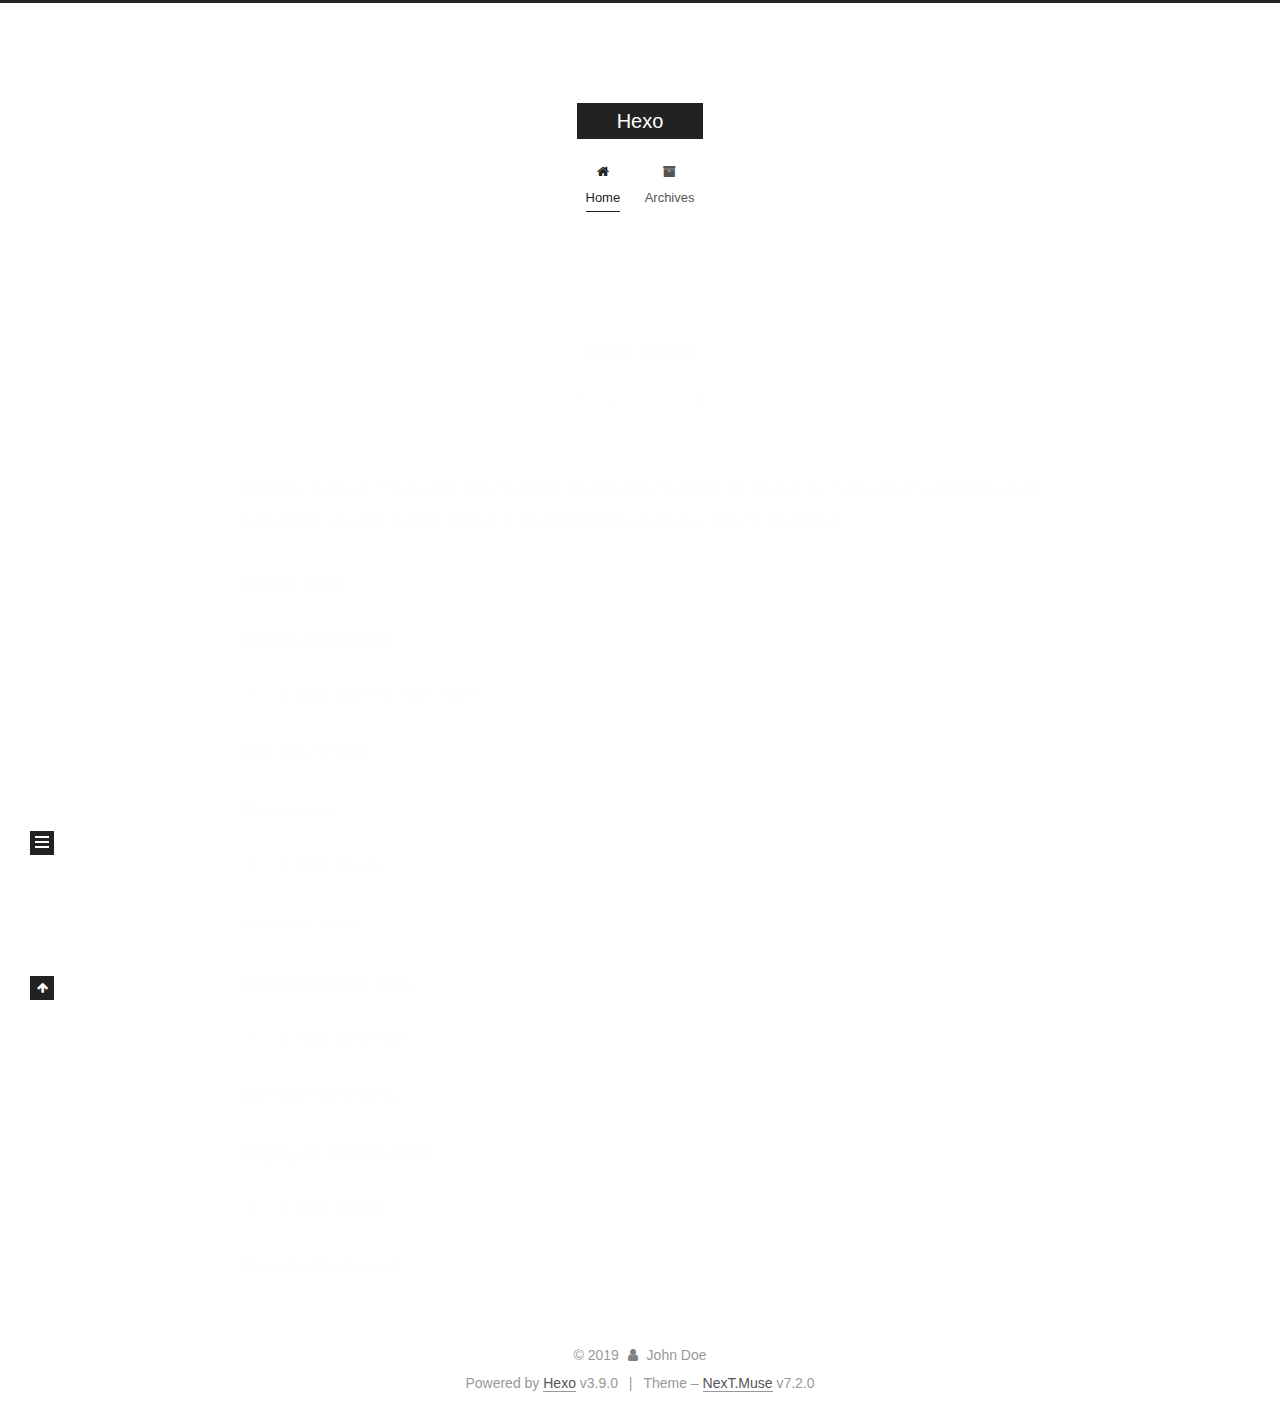
<file: index.html>
<!DOCTYPE html>












  


<html class="theme-next muse use-motion" lang>
<head><meta name="generator" content="Hexo 3.9.0">
  <meta charset="UTF-8">
<meta http-equiv="X-UA-Compatible" content="IE=edge">
<meta name="viewport" content="width=device-width, initial-scale=1, maximum-scale=2">
<meta name="theme-color" content="#222">












  <link rel="apple-touch-icon" sizes="180x180" href="/images/apple-touch-icon-next.png?v=7.2.0">


  <link rel="icon" type="image/png" sizes="32x32" href="/images/favicon-32x32-next.png?v=7.2.0">


  <link rel="icon" type="image/png" sizes="16x16" href="/images/favicon-16x16-next.png?v=7.2.0">


  <link rel="mask-icon" href="/images/logo.svg?v=7.2.0" color="#222">






<link rel="stylesheet" href="/css/main.css?v=7.2.0">






<link rel="stylesheet" href="/lib/font-awesome/css/font-awesome.min.css?v=4.7.0">








<script id="hexo.configurations">
  var NexT = window.NexT || {};
  var CONFIG = {
    root: '/',
    scheme: 'Muse',
    version: '7.2.0',
    sidebar: {"position":"left","display":"post","offset":12,"onmobile":false},
    back2top: {"enable":true,"sidebar":false,"scrollpercent":false},
    copycode: {"enable":false,"show_result":false,"style":null},
    fancybox: false,
    mediumzoom: false,
    fastclick: false,
    lazyload: false,
    pangu: false,
    tabs: true,
    motion: {"enable":true,"async":false,"transition":{"post_block":"fadeIn","post_header":"slideDownIn","post_body":"slideDownIn","coll_header":"slideLeftIn","sidebar":"slideUpIn"}},
    algolia: {
      applicationID: '',
      apiKey: '',
      indexName: '',
      hits: {"per_page":10},
      labels: {"input_placeholder":"Search for Posts","hits_empty":"We didn't find any results for the search: ${query}","hits_stats":"${hits} results found in ${time} ms"}
    },
    translation: {
      copy_button: 'Copy',
      copy_success: 'Copied',
      copy_failure: 'Copy failed'
    }
  };
</script>

  <meta property="og:type" content="website">
<meta property="og:title" content="Hexo">
<meta property="og:url" content="http://yoursite.com/index.html">
<meta property="og:site_name" content="Hexo">
<meta property="og:locale" content="default">
<meta name="twitter:card" content="summary">
<meta name="twitter:title" content="Hexo">





  
  
  <link rel="canonical" href="http://yoursite.com/">



<script id="page.configurations">
  CONFIG.page = {
    sidebar: "",
  };
</script>

  
  <title>Hexo</title>
  












  <noscript>
  <style>
  .use-motion .motion-element,
  .use-motion .brand,
  .use-motion .menu-item,
  .sidebar-inner,
  .use-motion .post-block,
  .use-motion .pagination,
  .use-motion .comments,
  .use-motion .post-header,
  .use-motion .post-body,
  .use-motion .collection-title { opacity: initial; }

  .use-motion .logo,
  .use-motion .site-title,
  .use-motion .site-subtitle {
    opacity: initial;
    top: initial;
  }

  .use-motion .logo-line-before i { left: initial; }
  .use-motion .logo-line-after i { right: initial; }
  </style>
</noscript>

</head>

<body itemscope itemtype="http://schema.org/WebPage" lang="default">

  
  
    
  

  <div class="container sidebar-position-left 
  page-home">
    <div class="headband"></div>

    <header id="header" class="header" itemscope itemtype="http://schema.org/WPHeader">
      <div class="header-inner"><div class="site-brand-wrapper">
  <div class="site-meta">
    

    <div class="custom-logo-site-title">
      <a href="/" class="brand" rel="start">
        <span class="logo-line-before"><i></i></span>
        <span class="site-title">Hexo</span>
        <span class="logo-line-after"><i></i></span>
      </a>
    </div>
    
    
  </div>

  <div class="site-nav-toggle">
    <button aria-label="Toggle navigation bar">
      <span class="btn-bar"></span>
      <span class="btn-bar"></span>
      <span class="btn-bar"></span>
    </button>
  </div>
</div>



<nav class="site-nav">
  
    <ul id="menu" class="menu">
      
        
        
        
          
          <li class="menu-item menu-item-home menu-item-active">

    
    
      
    

    

    <a href="/" rel="section"><i class="menu-item-icon fa fa-fw fa-home"></i> <br>Home</a>

  </li>
        
        
        
          
          <li class="menu-item menu-item-archives">

    
    
      
    

    

    <a href="/archives/" rel="section"><i class="menu-item-icon fa fa-fw fa-archive"></i> <br>Archives</a>

  </li>

      
      
    </ul>
  

  
    

  

  
</nav>



</div>
    </header>

    


    <main id="main" class="main">
      <div class="main-inner">
        <div class="content-wrap">
          
          <div id="content" class="content">
            
  <section id="posts" class="posts-expand">
    
      

  

  
  
  

  

  <article class="post post-type-normal" itemscope itemtype="http://schema.org/Article">
  
  
  
  <div class="post-block">
    <link itemprop="mainEntityOfPage" href="http://yoursite.com/2019/06/28/hello-world/">

    <span hidden itemprop="author" itemscope itemtype="http://schema.org/Person">
      <meta itemprop="name" content="John Doe">
      <meta itemprop="description" content>
      <meta itemprop="image" content="/images/avatar.gif">
    </span>

    <span hidden itemprop="publisher" itemscope itemtype="http://schema.org/Organization">
      <meta itemprop="name" content="Hexo">
    </span>

    
      <header class="post-header">

        
        
          <h1 class="post-title" itemprop="name headline">
                
                
                <a href="/2019/06/28/hello-world/" class="post-title-link" itemprop="url">Hello World</a>
              
            
          </h1>
        

        <div class="post-meta">

          
          
          

          
            <span class="post-meta-item">
              <span class="post-meta-item-icon">
                <i class="fa fa-calendar-o"></i>
              </span>
              
                <span class="post-meta-item-text">Posted on</span>
              

              
                
              

              <time title="Created: 2019-06-28 18:02:11" itemprop="dateCreated datePublished" datetime="2019-06-28T18:02:11+08:00">2019-06-28</time>
            </span>
          

          

          

          
            
            
          

          
          

          

          

          <br>
          

          

          

        </div>
      </header>
    

    
    
    
    <div class="post-body" itemprop="articleBody">

      
      

      
        
          
            <p>Welcome to <a href="https://hexo.io/" target="_blank" rel="noopener">Hexo</a>! This is your very first post. Check <a href="https://hexo.io/docs/" target="_blank" rel="noopener">documentation</a> for more info. If you get any problems when using Hexo, you can find the answer in <a href="https://hexo.io/docs/troubleshooting.html" target="_blank" rel="noopener">troubleshooting</a> or you can ask me on <a href="https://github.com/hexojs/hexo/issues" target="_blank" rel="noopener">GitHub</a>.</p>
<h2 id="Quick-Start"><a href="#Quick-Start" class="headerlink" title="Quick Start"></a>Quick Start</h2><h3 id="Create-a-new-post"><a href="#Create-a-new-post" class="headerlink" title="Create a new post"></a>Create a new post</h3><figure class="highlight bash"><table><tr><td class="gutter"><pre><span class="line">1</span><br></pre></td><td class="code"><pre><span class="line">$ hexo new <span class="string">"My New Post"</span></span><br></pre></td></tr></table></figure>

<p>More info: <a href="https://hexo.io/docs/writing.html" target="_blank" rel="noopener">Writing</a></p>
<h3 id="Run-server"><a href="#Run-server" class="headerlink" title="Run server"></a>Run server</h3><figure class="highlight bash"><table><tr><td class="gutter"><pre><span class="line">1</span><br></pre></td><td class="code"><pre><span class="line">$ hexo server</span><br></pre></td></tr></table></figure>

<p>More info: <a href="https://hexo.io/docs/server.html" target="_blank" rel="noopener">Server</a></p>
<h3 id="Generate-static-files"><a href="#Generate-static-files" class="headerlink" title="Generate static files"></a>Generate static files</h3><figure class="highlight bash"><table><tr><td class="gutter"><pre><span class="line">1</span><br></pre></td><td class="code"><pre><span class="line">$ hexo generate</span><br></pre></td></tr></table></figure>

<p>More info: <a href="https://hexo.io/docs/generating.html" target="_blank" rel="noopener">Generating</a></p>
<h3 id="Deploy-to-remote-sites"><a href="#Deploy-to-remote-sites" class="headerlink" title="Deploy to remote sites"></a>Deploy to remote sites</h3><figure class="highlight bash"><table><tr><td class="gutter"><pre><span class="line">1</span><br></pre></td><td class="code"><pre><span class="line">$ hexo deploy</span><br></pre></td></tr></table></figure>

<p>More info: <a href="https://hexo.io/docs/deployment.html" target="_blank" rel="noopener">Deployment</a></p>

          
        
      
    </div>

    

    

    
    
    

    

    
      
    
    

    

    <footer class="post-footer">
      

      

      

      
      
        <div class="post-eof"></div>
      
    </footer>
  </div>
  
  
  
  </article>


    
  </section>

  


          </div>
          

        </div>
        
          
  
  <div class="sidebar-toggle">
    <div class="sidebar-toggle-line-wrap">
      <span class="sidebar-toggle-line sidebar-toggle-line-first"></span>
      <span class="sidebar-toggle-line sidebar-toggle-line-middle"></span>
      <span class="sidebar-toggle-line sidebar-toggle-line-last"></span>
    </div>
  </div>

  <aside id="sidebar" class="sidebar">
    <div class="sidebar-inner">

      

      

      <div class="site-overview-wrap sidebar-panel sidebar-panel-active">
        <div class="site-overview">

          <div class="site-author motion-element" itemprop="author" itemscope itemtype="http://schema.org/Person">
  
  <p class="site-author-name" itemprop="name">John Doe</p>
  <div class="site-description motion-element" itemprop="description"></div>
</div>


  <nav class="site-state motion-element">
    
      <div class="site-state-item site-state-posts">
        
          <a href="/archives/">
        
          <span class="site-state-item-count">1</span>
          <span class="site-state-item-name">posts</span>
        </a>
      </div>
    

    

    
  </nav>













          
          
        </div>
      </div>

      

      

    </div>
  </aside>
  <div id="sidebar-dimmer"></div>


        
      </div>
    </main>

    <footer id="footer" class="footer">
      <div class="footer-inner">
        <div class="copyright">&copy; <span itemprop="copyrightYear">2019</span>
  <span class="with-love" id="animate">
    <i class="fa fa-user"></i>
  </span>
  <span class="author" itemprop="copyrightHolder">John Doe</span>

  

  
</div>


  <div class="powered-by">Powered by <a href="https://hexo.io" class="theme-link" rel="noopener" target="_blank">Hexo</a> v3.9.0</div>



  <span class="post-meta-divider">|</span>



  <div class="theme-info">Theme – <a href="https://theme-next.org" class="theme-link" rel="noopener" target="_blank">NexT.Muse</a> v7.2.0</div>




        








        
      </div>
    </footer>

    
      <div class="back-to-top">
        <i class="fa fa-arrow-up"></i>
        
      </div>
    

    

    

    

  </div>

  

<script>
  if (Object.prototype.toString.call(window.Promise) !== '[object Function]') {
    window.Promise = null;
  }
</script>


















  
  









  
  <script src="/lib/jquery/index.js?v=3.4.1"></script>

  
  <script src="/lib/velocity/velocity.min.js?v=1.2.1"></script>

  
  <script src="/lib/velocity/velocity.ui.min.js?v=1.2.1"></script>




  <script src="/js/utils.js?v=7.2.0"></script>

  <script src="/js/motion.js?v=7.2.0"></script>



  
  


  <script src="/js/schemes/muse.js?v=7.2.0"></script>



  

  <script src="/js/next-boot.js?v=7.2.0"></script>

  

  

  


  






























<script>
// GET RESPONSIVE HEIGHT PASSED FROM IFRAME

window.addEventListener("message", function(e) {
  var data = e.data;
  if ((typeof data === 'string') && (data.indexOf('ciu_embed') > -1)) {
    var featureID = data.split(':')[1];
    var height = data.split(':')[2];
    $(`iframe[data-feature=${featureID}]`).height(parseInt(height) + 30);
  }
}, false);
</script>








  

</body>
</html>
</file>
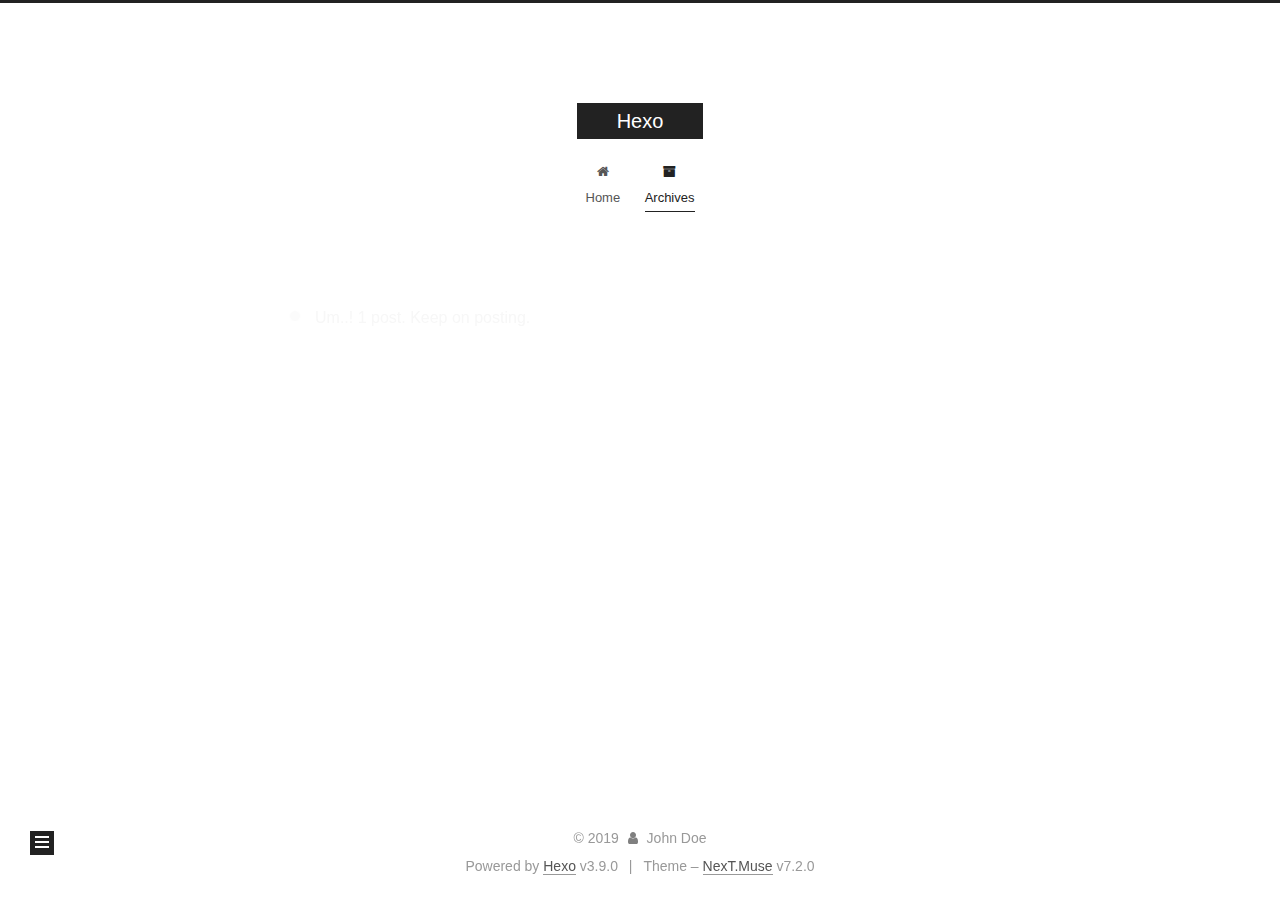
<file: archives/index.html>
<!DOCTYPE html>












  


<html class="theme-next muse use-motion" lang>
<head><meta name="generator" content="Hexo 3.9.0">
  <meta charset="UTF-8">
<meta http-equiv="X-UA-Compatible" content="IE=edge">
<meta name="viewport" content="width=device-width, initial-scale=1, maximum-scale=2">
<meta name="theme-color" content="#222">












  <link rel="apple-touch-icon" sizes="180x180" href="/images/apple-touch-icon-next.png?v=7.2.0">


  <link rel="icon" type="image/png" sizes="32x32" href="/images/favicon-32x32-next.png?v=7.2.0">


  <link rel="icon" type="image/png" sizes="16x16" href="/images/favicon-16x16-next.png?v=7.2.0">


  <link rel="mask-icon" href="/images/logo.svg?v=7.2.0" color="#222">






<link rel="stylesheet" href="/css/main.css?v=7.2.0">






<link rel="stylesheet" href="/lib/font-awesome/css/font-awesome.min.css?v=4.7.0">








<script id="hexo.configurations">
  var NexT = window.NexT || {};
  var CONFIG = {
    root: '/',
    scheme: 'Muse',
    version: '7.2.0',
    sidebar: {"position":"left","display":"post","offset":12,"onmobile":false},
    back2top: {"enable":true,"sidebar":false,"scrollpercent":false},
    copycode: {"enable":false,"show_result":false,"style":null},
    fancybox: false,
    mediumzoom: false,
    fastclick: false,
    lazyload: false,
    pangu: false,
    tabs: true,
    motion: {"enable":true,"async":false,"transition":{"post_block":"fadeIn","post_header":"slideDownIn","post_body":"slideDownIn","coll_header":"slideLeftIn","sidebar":"slideUpIn"}},
    algolia: {
      applicationID: '',
      apiKey: '',
      indexName: '',
      hits: {"per_page":10},
      labels: {"input_placeholder":"Search for Posts","hits_empty":"We didn't find any results for the search: ${query}","hits_stats":"${hits} results found in ${time} ms"}
    },
    translation: {
      copy_button: 'Copy',
      copy_success: 'Copied',
      copy_failure: 'Copy failed'
    }
  };
</script>

  <meta property="og:type" content="website">
<meta property="og:title" content="Hexo">
<meta property="og:url" content="http://yoursite.com/archives/index.html">
<meta property="og:site_name" content="Hexo">
<meta property="og:locale" content="default">
<meta name="twitter:card" content="summary">
<meta name="twitter:title" content="Hexo">





  
  
  <link rel="canonical" href="http://yoursite.com/archives/">



<script id="page.configurations">
  CONFIG.page = {
    sidebar: "",
  };
</script>

  
  <title>Archive | Hexo</title>
  












  <noscript>
  <style>
  .use-motion .motion-element,
  .use-motion .brand,
  .use-motion .menu-item,
  .sidebar-inner,
  .use-motion .post-block,
  .use-motion .pagination,
  .use-motion .comments,
  .use-motion .post-header,
  .use-motion .post-body,
  .use-motion .collection-title { opacity: initial; }

  .use-motion .logo,
  .use-motion .site-title,
  .use-motion .site-subtitle {
    opacity: initial;
    top: initial;
  }

  .use-motion .logo-line-before i { left: initial; }
  .use-motion .logo-line-after i { right: initial; }
  </style>
</noscript>

</head>

<body itemscope itemtype="http://schema.org/WebPage" lang="default">

  
  
    
  

  <div class="container sidebar-position-left page-archive">
    <div class="headband"></div>

    <header id="header" class="header" itemscope itemtype="http://schema.org/WPHeader">
      <div class="header-inner"><div class="site-brand-wrapper">
  <div class="site-meta">
    

    <div class="custom-logo-site-title">
      <a href="/" class="brand" rel="start">
        <span class="logo-line-before"><i></i></span>
        <span class="site-title">Hexo</span>
        <span class="logo-line-after"><i></i></span>
      </a>
    </div>
    
    
  </div>

  <div class="site-nav-toggle">
    <button aria-label="Toggle navigation bar">
      <span class="btn-bar"></span>
      <span class="btn-bar"></span>
      <span class="btn-bar"></span>
    </button>
  </div>
</div>



<nav class="site-nav">
  
    <ul id="menu" class="menu">
      
        
        
        
          
          <li class="menu-item menu-item-home">

    
    
      
    

    

    <a href="/" rel="section"><i class="menu-item-icon fa fa-fw fa-home"></i> <br>Home</a>

  </li>
        
        
        
          
          <li class="menu-item menu-item-archives menu-item-active">

    
    
      
    

    

    <a href="/archives/" rel="section"><i class="menu-item-icon fa fa-fw fa-archive"></i> <br>Archives</a>

  </li>

      
      
    </ul>
  

  
    

    
    
      
      
    
      
      
    
    

  


  

  
</nav>



</div>
    </header>

    


    <main id="main" class="main">
      <div class="main-inner">
        <div class="content-wrap">
          
          <div id="content" class="content">
            

  
  
  
  <div class="post-block archive">
    <div id="posts" class="posts-collapse">
      <span class="archive-move-on"></span>

      
      <span class="archive-page-counter">
        
        
        
          
        
        Um..! 1 post. Keep on posting.
      </span>
      

      

        
        
        

        
          
          <div class="collection-title">
            <h1 class="archive-year" id="archive-year-2019">2019</h1>
          </div>
        
        

        

  <article class="post post-type-normal" itemscope itemtype="http://schema.org/Article">
    <header class="post-header">

      <h2 class="post-title">
        
          <a class="post-title-link" href="/2019/06/28/hello-world/" itemprop="url">
            
              <span itemprop="name">Hello World</span>
            
          </a>
        
      </h2>

      <div class="post-meta">
        <time class="post-time" itemprop="dateCreated" datetime="2019-06-28T18:02:11+08:00" content="2019-06-28">
          06-28
        </time>
      </div>

    </header>
  </article>



      

    </div>
  </div>
  
  
  

  



          </div>
          

        </div>
        
          
  
  <div class="sidebar-toggle">
    <div class="sidebar-toggle-line-wrap">
      <span class="sidebar-toggle-line sidebar-toggle-line-first"></span>
      <span class="sidebar-toggle-line sidebar-toggle-line-middle"></span>
      <span class="sidebar-toggle-line sidebar-toggle-line-last"></span>
    </div>
  </div>

  <aside id="sidebar" class="sidebar">
    <div class="sidebar-inner">

      

      

      <div class="site-overview-wrap sidebar-panel sidebar-panel-active">
        <div class="site-overview">

          <div class="site-author motion-element" itemprop="author" itemscope itemtype="http://schema.org/Person">
  
  <p class="site-author-name" itemprop="name">John Doe</p>
  <div class="site-description motion-element" itemprop="description"></div>
</div>


  <nav class="site-state motion-element">
    
      <div class="site-state-item site-state-posts">
        
          <a href="/archives/">
        
          <span class="site-state-item-count">1</span>
          <span class="site-state-item-name">posts</span>
        </a>
      </div>
    

    

    
  </nav>













          
          
        </div>
      </div>

      

      

    </div>
  </aside>
  <div id="sidebar-dimmer"></div>


        
      </div>
    </main>

    <footer id="footer" class="footer">
      <div class="footer-inner">
        <div class="copyright">&copy; <span itemprop="copyrightYear">2019</span>
  <span class="with-love" id="animate">
    <i class="fa fa-user"></i>
  </span>
  <span class="author" itemprop="copyrightHolder">John Doe</span>

  

  
</div>


  <div class="powered-by">Powered by <a href="https://hexo.io" class="theme-link" rel="noopener" target="_blank">Hexo</a> v3.9.0</div>



  <span class="post-meta-divider">|</span>



  <div class="theme-info">Theme – <a href="https://theme-next.org" class="theme-link" rel="noopener" target="_blank">NexT.Muse</a> v7.2.0</div>




        








        
      </div>
    </footer>

    
      <div class="back-to-top">
        <i class="fa fa-arrow-up"></i>
        
      </div>
    

    

    

    

  </div>

  

<script>
  if (Object.prototype.toString.call(window.Promise) !== '[object Function]') {
    window.Promise = null;
  }
</script>


















  
  









  
  <script src="/lib/jquery/index.js?v=3.4.1"></script>

  
  <script src="/lib/velocity/velocity.min.js?v=1.2.1"></script>

  
  <script src="/lib/velocity/velocity.ui.min.js?v=1.2.1"></script>




  <script src="/js/utils.js?v=7.2.0"></script>

  <script src="/js/motion.js?v=7.2.0"></script>



  
  


  <script src="/js/schemes/muse.js?v=7.2.0"></script>



  

  <script src="/js/next-boot.js?v=7.2.0"></script>

  

  

  


  






























<script>
// GET RESPONSIVE HEIGHT PASSED FROM IFRAME

window.addEventListener("message", function(e) {
  var data = e.data;
  if ((typeof data === 'string') && (data.indexOf('ciu_embed') > -1)) {
    var featureID = data.split(':')[1];
    var height = data.split(':')[2];
    $(`iframe[data-feature=${featureID}]`).height(parseInt(height) + 30);
  }
}, false);
</script>








  

</body>
</html>
</file>
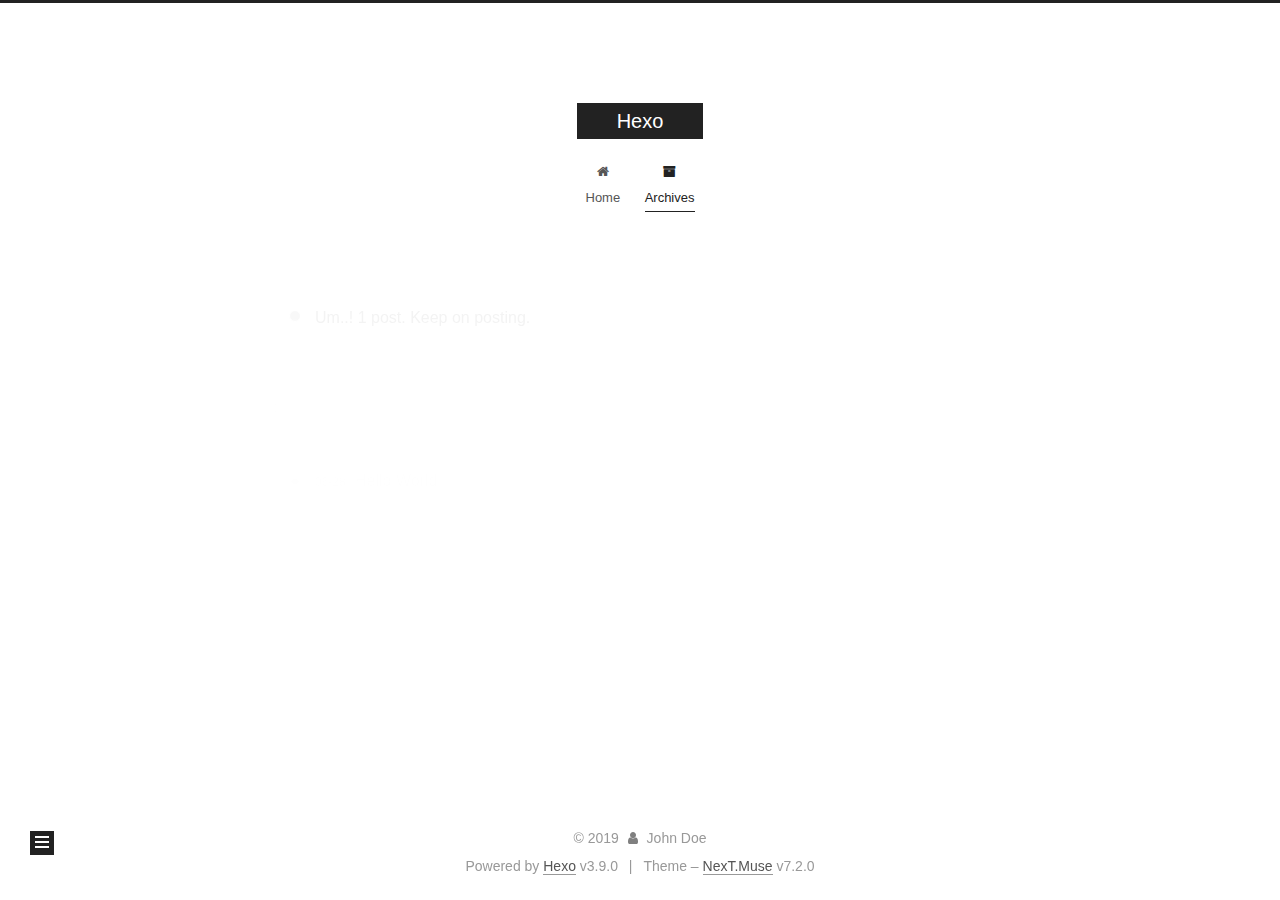
<file: archives/2019/index.html>
<!DOCTYPE html>












  


<html class="theme-next muse use-motion" lang>
<head><meta name="generator" content="Hexo 3.9.0">
  <meta charset="UTF-8">
<meta http-equiv="X-UA-Compatible" content="IE=edge">
<meta name="viewport" content="width=device-width, initial-scale=1, maximum-scale=2">
<meta name="theme-color" content="#222">












  <link rel="apple-touch-icon" sizes="180x180" href="/images/apple-touch-icon-next.png?v=7.2.0">


  <link rel="icon" type="image/png" sizes="32x32" href="/images/favicon-32x32-next.png?v=7.2.0">


  <link rel="icon" type="image/png" sizes="16x16" href="/images/favicon-16x16-next.png?v=7.2.0">


  <link rel="mask-icon" href="/images/logo.svg?v=7.2.0" color="#222">






<link rel="stylesheet" href="/css/main.css?v=7.2.0">






<link rel="stylesheet" href="/lib/font-awesome/css/font-awesome.min.css?v=4.7.0">








<script id="hexo.configurations">
  var NexT = window.NexT || {};
  var CONFIG = {
    root: '/',
    scheme: 'Muse',
    version: '7.2.0',
    sidebar: {"position":"left","display":"post","offset":12,"onmobile":false},
    back2top: {"enable":true,"sidebar":false,"scrollpercent":false},
    copycode: {"enable":false,"show_result":false,"style":null},
    fancybox: false,
    mediumzoom: false,
    fastclick: false,
    lazyload: false,
    pangu: false,
    tabs: true,
    motion: {"enable":true,"async":false,"transition":{"post_block":"fadeIn","post_header":"slideDownIn","post_body":"slideDownIn","coll_header":"slideLeftIn","sidebar":"slideUpIn"}},
    algolia: {
      applicationID: '',
      apiKey: '',
      indexName: '',
      hits: {"per_page":10},
      labels: {"input_placeholder":"Search for Posts","hits_empty":"We didn't find any results for the search: ${query}","hits_stats":"${hits} results found in ${time} ms"}
    },
    translation: {
      copy_button: 'Copy',
      copy_success: 'Copied',
      copy_failure: 'Copy failed'
    }
  };
</script>

  <meta property="og:type" content="website">
<meta property="og:title" content="Hexo">
<meta property="og:url" content="http://yoursite.com/archives/2019/index.html">
<meta property="og:site_name" content="Hexo">
<meta property="og:locale" content="default">
<meta name="twitter:card" content="summary">
<meta name="twitter:title" content="Hexo">





  
  
  <link rel="canonical" href="http://yoursite.com/archives/2019/">



<script id="page.configurations">
  CONFIG.page = {
    sidebar: "",
  };
</script>

  
  <title>Archive | Hexo</title>
  












  <noscript>
  <style>
  .use-motion .motion-element,
  .use-motion .brand,
  .use-motion .menu-item,
  .sidebar-inner,
  .use-motion .post-block,
  .use-motion .pagination,
  .use-motion .comments,
  .use-motion .post-header,
  .use-motion .post-body,
  .use-motion .collection-title { opacity: initial; }

  .use-motion .logo,
  .use-motion .site-title,
  .use-motion .site-subtitle {
    opacity: initial;
    top: initial;
  }

  .use-motion .logo-line-before i { left: initial; }
  .use-motion .logo-line-after i { right: initial; }
  </style>
</noscript>

</head>

<body itemscope itemtype="http://schema.org/WebPage" lang="default">

  
  
    
  

  <div class="container sidebar-position-left page-archive">
    <div class="headband"></div>

    <header id="header" class="header" itemscope itemtype="http://schema.org/WPHeader">
      <div class="header-inner"><div class="site-brand-wrapper">
  <div class="site-meta">
    

    <div class="custom-logo-site-title">
      <a href="/" class="brand" rel="start">
        <span class="logo-line-before"><i></i></span>
        <span class="site-title">Hexo</span>
        <span class="logo-line-after"><i></i></span>
      </a>
    </div>
    
    
  </div>

  <div class="site-nav-toggle">
    <button aria-label="Toggle navigation bar">
      <span class="btn-bar"></span>
      <span class="btn-bar"></span>
      <span class="btn-bar"></span>
    </button>
  </div>
</div>



<nav class="site-nav">
  
    <ul id="menu" class="menu">
      
        
        
        
          
          <li class="menu-item menu-item-home">

    
    
      
    

    

    <a href="/" rel="section"><i class="menu-item-icon fa fa-fw fa-home"></i> <br>Home</a>

  </li>
        
        
        
          
          <li class="menu-item menu-item-archives menu-item-active">

    
    
      
    

    

    <a href="/archives/" rel="section"><i class="menu-item-icon fa fa-fw fa-archive"></i> <br>Archives</a>

  </li>

      
      
    </ul>
  

  
    

    
    
      
      
    
      
      
    
    

  


  

  
</nav>



</div>
    </header>

    


    <main id="main" class="main">
      <div class="main-inner">
        <div class="content-wrap">
          
          <div id="content" class="content">
            

  
  
  
  <div class="post-block archive">
    <div id="posts" class="posts-collapse">
      <span class="archive-move-on"></span>

      
      <span class="archive-page-counter">
        
        
        
          
        
        Um..! 1 post. Keep on posting.
      </span>
      

      

        
        
        

        
          
          <div class="collection-title">
            <h1 class="archive-year" id="archive-year-2019">2019</h1>
          </div>
        
        

        

  <article class="post post-type-normal" itemscope itemtype="http://schema.org/Article">
    <header class="post-header">

      <h2 class="post-title">
        
          <a class="post-title-link" href="/2019/06/28/hello-world/" itemprop="url">
            
              <span itemprop="name">Hello World</span>
            
          </a>
        
      </h2>

      <div class="post-meta">
        <time class="post-time" itemprop="dateCreated" datetime="2019-06-28T18:02:11+08:00" content="2019-06-28">
          06-28
        </time>
      </div>

    </header>
  </article>



      

    </div>
  </div>
  
  
  

  



          </div>
          

        </div>
        
          
  
  <div class="sidebar-toggle">
    <div class="sidebar-toggle-line-wrap">
      <span class="sidebar-toggle-line sidebar-toggle-line-first"></span>
      <span class="sidebar-toggle-line sidebar-toggle-line-middle"></span>
      <span class="sidebar-toggle-line sidebar-toggle-line-last"></span>
    </div>
  </div>

  <aside id="sidebar" class="sidebar">
    <div class="sidebar-inner">

      

      

      <div class="site-overview-wrap sidebar-panel sidebar-panel-active">
        <div class="site-overview">

          <div class="site-author motion-element" itemprop="author" itemscope itemtype="http://schema.org/Person">
  
  <p class="site-author-name" itemprop="name">John Doe</p>
  <div class="site-description motion-element" itemprop="description"></div>
</div>


  <nav class="site-state motion-element">
    
      <div class="site-state-item site-state-posts">
        
          <a href="/archives/">
        
          <span class="site-state-item-count">1</span>
          <span class="site-state-item-name">posts</span>
        </a>
      </div>
    

    

    
  </nav>













          
          
        </div>
      </div>

      

      

    </div>
  </aside>
  <div id="sidebar-dimmer"></div>


        
      </div>
    </main>

    <footer id="footer" class="footer">
      <div class="footer-inner">
        <div class="copyright">&copy; <span itemprop="copyrightYear">2019</span>
  <span class="with-love" id="animate">
    <i class="fa fa-user"></i>
  </span>
  <span class="author" itemprop="copyrightHolder">John Doe</span>

  

  
</div>


  <div class="powered-by">Powered by <a href="https://hexo.io" class="theme-link" rel="noopener" target="_blank">Hexo</a> v3.9.0</div>



  <span class="post-meta-divider">|</span>



  <div class="theme-info">Theme – <a href="https://theme-next.org" class="theme-link" rel="noopener" target="_blank">NexT.Muse</a> v7.2.0</div>




        








        
      </div>
    </footer>

    
      <div class="back-to-top">
        <i class="fa fa-arrow-up"></i>
        
      </div>
    

    

    

    

  </div>

  

<script>
  if (Object.prototype.toString.call(window.Promise) !== '[object Function]') {
    window.Promise = null;
  }
</script>


















  
  









  
  <script src="/lib/jquery/index.js?v=3.4.1"></script>

  
  <script src="/lib/velocity/velocity.min.js?v=1.2.1"></script>

  
  <script src="/lib/velocity/velocity.ui.min.js?v=1.2.1"></script>




  <script src="/js/utils.js?v=7.2.0"></script>

  <script src="/js/motion.js?v=7.2.0"></script>



  
  


  <script src="/js/schemes/muse.js?v=7.2.0"></script>



  

  <script src="/js/next-boot.js?v=7.2.0"></script>

  

  

  


  






























<script>
// GET RESPONSIVE HEIGHT PASSED FROM IFRAME

window.addEventListener("message", function(e) {
  var data = e.data;
  if ((typeof data === 'string') && (data.indexOf('ciu_embed') > -1)) {
    var featureID = data.split(':')[1];
    var height = data.split(':')[2];
    $(`iframe[data-feature=${featureID}]`).height(parseInt(height) + 30);
  }
}, false);
</script>








  

</body>
</html>
</file>
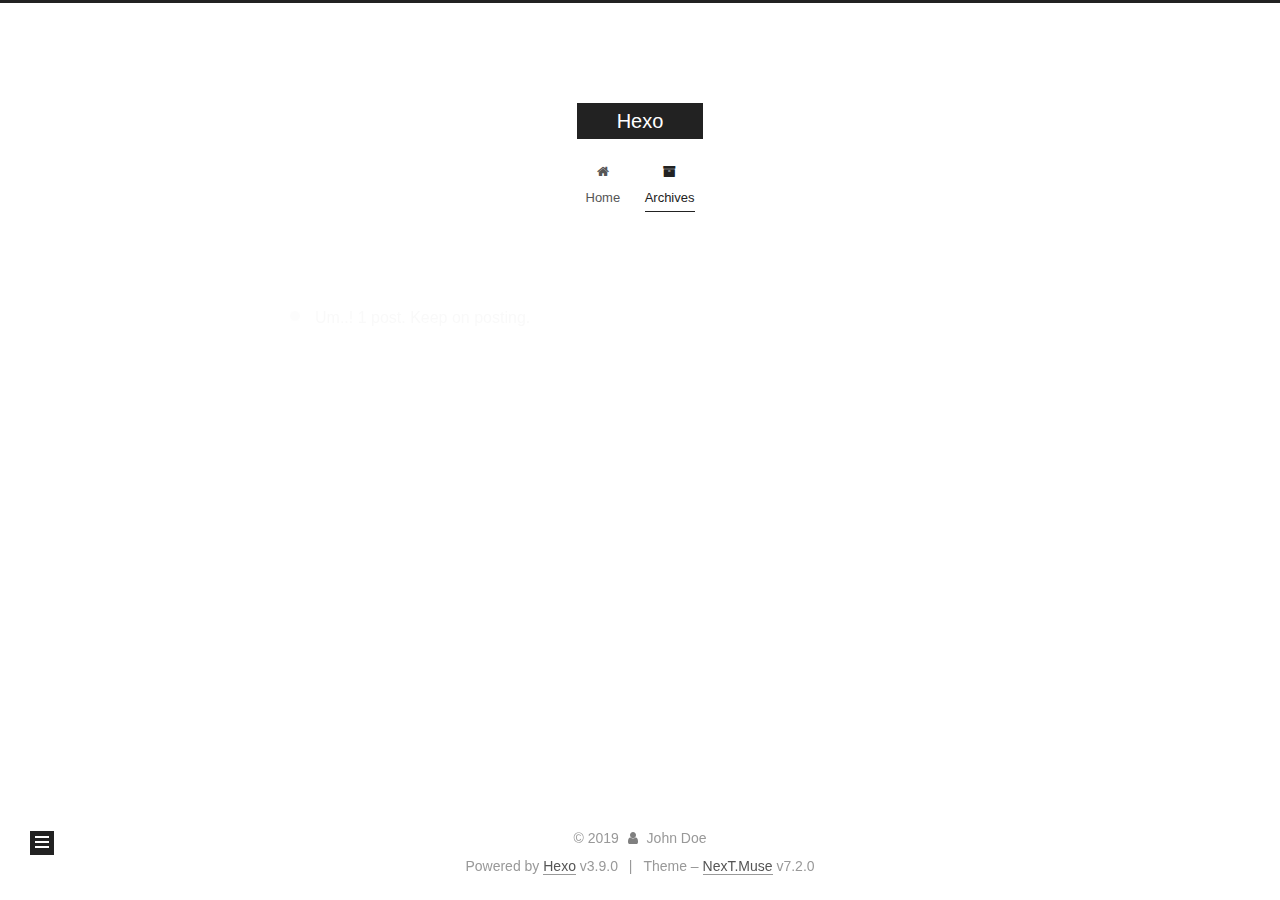
<file: archives/2019/06/index.html>
<!DOCTYPE html>












  


<html class="theme-next muse use-motion" lang>
<head><meta name="generator" content="Hexo 3.9.0">
  <meta charset="UTF-8">
<meta http-equiv="X-UA-Compatible" content="IE=edge">
<meta name="viewport" content="width=device-width, initial-scale=1, maximum-scale=2">
<meta name="theme-color" content="#222">












  <link rel="apple-touch-icon" sizes="180x180" href="/images/apple-touch-icon-next.png?v=7.2.0">


  <link rel="icon" type="image/png" sizes="32x32" href="/images/favicon-32x32-next.png?v=7.2.0">


  <link rel="icon" type="image/png" sizes="16x16" href="/images/favicon-16x16-next.png?v=7.2.0">


  <link rel="mask-icon" href="/images/logo.svg?v=7.2.0" color="#222">






<link rel="stylesheet" href="/css/main.css?v=7.2.0">






<link rel="stylesheet" href="/lib/font-awesome/css/font-awesome.min.css?v=4.7.0">








<script id="hexo.configurations">
  var NexT = window.NexT || {};
  var CONFIG = {
    root: '/',
    scheme: 'Muse',
    version: '7.2.0',
    sidebar: {"position":"left","display":"post","offset":12,"onmobile":false},
    back2top: {"enable":true,"sidebar":false,"scrollpercent":false},
    copycode: {"enable":false,"show_result":false,"style":null},
    fancybox: false,
    mediumzoom: false,
    fastclick: false,
    lazyload: false,
    pangu: false,
    tabs: true,
    motion: {"enable":true,"async":false,"transition":{"post_block":"fadeIn","post_header":"slideDownIn","post_body":"slideDownIn","coll_header":"slideLeftIn","sidebar":"slideUpIn"}},
    algolia: {
      applicationID: '',
      apiKey: '',
      indexName: '',
      hits: {"per_page":10},
      labels: {"input_placeholder":"Search for Posts","hits_empty":"We didn't find any results for the search: ${query}","hits_stats":"${hits} results found in ${time} ms"}
    },
    translation: {
      copy_button: 'Copy',
      copy_success: 'Copied',
      copy_failure: 'Copy failed'
    }
  };
</script>

  <meta property="og:type" content="website">
<meta property="og:title" content="Hexo">
<meta property="og:url" content="http://yoursite.com/archives/2019/06/index.html">
<meta property="og:site_name" content="Hexo">
<meta property="og:locale" content="default">
<meta name="twitter:card" content="summary">
<meta name="twitter:title" content="Hexo">





  
  
  <link rel="canonical" href="http://yoursite.com/archives/2019/06/">



<script id="page.configurations">
  CONFIG.page = {
    sidebar: "",
  };
</script>

  
  <title>Archive | Hexo</title>
  












  <noscript>
  <style>
  .use-motion .motion-element,
  .use-motion .brand,
  .use-motion .menu-item,
  .sidebar-inner,
  .use-motion .post-block,
  .use-motion .pagination,
  .use-motion .comments,
  .use-motion .post-header,
  .use-motion .post-body,
  .use-motion .collection-title { opacity: initial; }

  .use-motion .logo,
  .use-motion .site-title,
  .use-motion .site-subtitle {
    opacity: initial;
    top: initial;
  }

  .use-motion .logo-line-before i { left: initial; }
  .use-motion .logo-line-after i { right: initial; }
  </style>
</noscript>

</head>

<body itemscope itemtype="http://schema.org/WebPage" lang="default">

  
  
    
  

  <div class="container sidebar-position-left page-archive">
    <div class="headband"></div>

    <header id="header" class="header" itemscope itemtype="http://schema.org/WPHeader">
      <div class="header-inner"><div class="site-brand-wrapper">
  <div class="site-meta">
    

    <div class="custom-logo-site-title">
      <a href="/" class="brand" rel="start">
        <span class="logo-line-before"><i></i></span>
        <span class="site-title">Hexo</span>
        <span class="logo-line-after"><i></i></span>
      </a>
    </div>
    
    
  </div>

  <div class="site-nav-toggle">
    <button aria-label="Toggle navigation bar">
      <span class="btn-bar"></span>
      <span class="btn-bar"></span>
      <span class="btn-bar"></span>
    </button>
  </div>
</div>



<nav class="site-nav">
  
    <ul id="menu" class="menu">
      
        
        
        
          
          <li class="menu-item menu-item-home">

    
    
      
    

    

    <a href="/" rel="section"><i class="menu-item-icon fa fa-fw fa-home"></i> <br>Home</a>

  </li>
        
        
        
          
          <li class="menu-item menu-item-archives menu-item-active">

    
    
      
    

    

    <a href="/archives/" rel="section"><i class="menu-item-icon fa fa-fw fa-archive"></i> <br>Archives</a>

  </li>

      
      
    </ul>
  

  
    

    
    
      
      
    
      
      
    
    

  


  

  
</nav>



</div>
    </header>

    


    <main id="main" class="main">
      <div class="main-inner">
        <div class="content-wrap">
          
          <div id="content" class="content">
            

  
  
  
  <div class="post-block archive">
    <div id="posts" class="posts-collapse">
      <span class="archive-move-on"></span>

      
      <span class="archive-page-counter">
        
        
        
          
        
        Um..! 1 post. Keep on posting.
      </span>
      

      

        
        
        

        
          
          <div class="collection-title">
            <h1 class="archive-year" id="archive-year-2019">2019</h1>
          </div>
        
        

        

  <article class="post post-type-normal" itemscope itemtype="http://schema.org/Article">
    <header class="post-header">

      <h2 class="post-title">
        
          <a class="post-title-link" href="/2019/06/28/hello-world/" itemprop="url">
            
              <span itemprop="name">Hello World</span>
            
          </a>
        
      </h2>

      <div class="post-meta">
        <time class="post-time" itemprop="dateCreated" datetime="2019-06-28T18:02:11+08:00" content="2019-06-28">
          06-28
        </time>
      </div>

    </header>
  </article>



      

    </div>
  </div>
  
  
  

  



          </div>
          

        </div>
        
          
  
  <div class="sidebar-toggle">
    <div class="sidebar-toggle-line-wrap">
      <span class="sidebar-toggle-line sidebar-toggle-line-first"></span>
      <span class="sidebar-toggle-line sidebar-toggle-line-middle"></span>
      <span class="sidebar-toggle-line sidebar-toggle-line-last"></span>
    </div>
  </div>

  <aside id="sidebar" class="sidebar">
    <div class="sidebar-inner">

      

      

      <div class="site-overview-wrap sidebar-panel sidebar-panel-active">
        <div class="site-overview">

          <div class="site-author motion-element" itemprop="author" itemscope itemtype="http://schema.org/Person">
  
  <p class="site-author-name" itemprop="name">John Doe</p>
  <div class="site-description motion-element" itemprop="description"></div>
</div>


  <nav class="site-state motion-element">
    
      <div class="site-state-item site-state-posts">
        
          <a href="/archives/">
        
          <span class="site-state-item-count">1</span>
          <span class="site-state-item-name">posts</span>
        </a>
      </div>
    

    

    
  </nav>













          
          
        </div>
      </div>

      

      

    </div>
  </aside>
  <div id="sidebar-dimmer"></div>


        
      </div>
    </main>

    <footer id="footer" class="footer">
      <div class="footer-inner">
        <div class="copyright">&copy; <span itemprop="copyrightYear">2019</span>
  <span class="with-love" id="animate">
    <i class="fa fa-user"></i>
  </span>
  <span class="author" itemprop="copyrightHolder">John Doe</span>

  

  
</div>


  <div class="powered-by">Powered by <a href="https://hexo.io" class="theme-link" rel="noopener" target="_blank">Hexo</a> v3.9.0</div>



  <span class="post-meta-divider">|</span>



  <div class="theme-info">Theme – <a href="https://theme-next.org" class="theme-link" rel="noopener" target="_blank">NexT.Muse</a> v7.2.0</div>




        








        
      </div>
    </footer>

    
      <div class="back-to-top">
        <i class="fa fa-arrow-up"></i>
        
      </div>
    

    

    

    

  </div>

  

<script>
  if (Object.prototype.toString.call(window.Promise) !== '[object Function]') {
    window.Promise = null;
  }
</script>


















  
  









  
  <script src="/lib/jquery/index.js?v=3.4.1"></script>

  
  <script src="/lib/velocity/velocity.min.js?v=1.2.1"></script>

  
  <script src="/lib/velocity/velocity.ui.min.js?v=1.2.1"></script>




  <script src="/js/utils.js?v=7.2.0"></script>

  <script src="/js/motion.js?v=7.2.0"></script>



  
  


  <script src="/js/schemes/muse.js?v=7.2.0"></script>



  

  <script src="/js/next-boot.js?v=7.2.0"></script>

  

  

  


  






























<script>
// GET RESPONSIVE HEIGHT PASSED FROM IFRAME

window.addEventListener("message", function(e) {
  var data = e.data;
  if ((typeof data === 'string') && (data.indexOf('ciu_embed') > -1)) {
    var featureID = data.split(':')[1];
    var height = data.split(':')[2];
    $(`iframe[data-feature=${featureID}]`).height(parseInt(height) + 30);
  }
}, false);
</script>








  

</body>
</html>
</file>
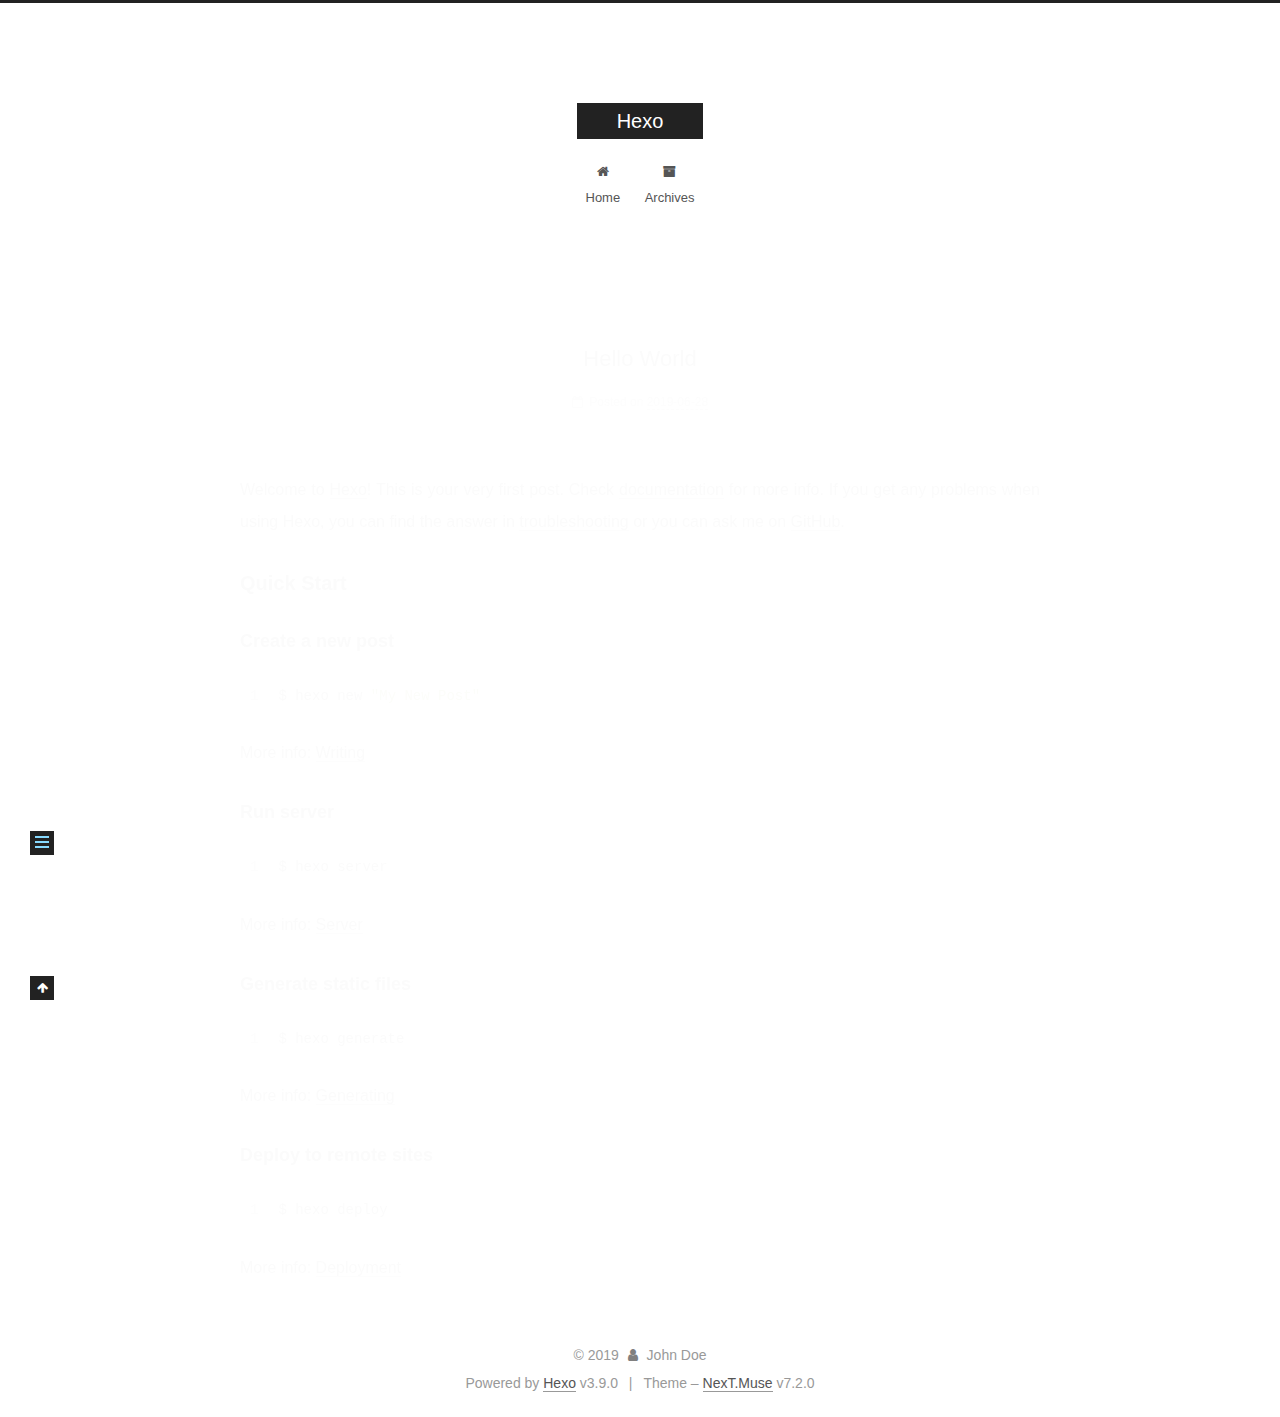
<file: 2019/06/28/hello-world/index.html>
<!DOCTYPE html>












  


<html class="theme-next muse use-motion" lang>
<head><meta name="generator" content="Hexo 3.9.0">
  <meta charset="UTF-8">
<meta http-equiv="X-UA-Compatible" content="IE=edge">
<meta name="viewport" content="width=device-width, initial-scale=1, maximum-scale=2">
<meta name="theme-color" content="#222">












  <link rel="apple-touch-icon" sizes="180x180" href="/images/apple-touch-icon-next.png?v=7.2.0">


  <link rel="icon" type="image/png" sizes="32x32" href="/images/favicon-32x32-next.png?v=7.2.0">


  <link rel="icon" type="image/png" sizes="16x16" href="/images/favicon-16x16-next.png?v=7.2.0">


  <link rel="mask-icon" href="/images/logo.svg?v=7.2.0" color="#222">






<link rel="stylesheet" href="/css/main.css?v=7.2.0">






<link rel="stylesheet" href="/lib/font-awesome/css/font-awesome.min.css?v=4.7.0">








<script id="hexo.configurations">
  var NexT = window.NexT || {};
  var CONFIG = {
    root: '/',
    scheme: 'Muse',
    version: '7.2.0',
    sidebar: {"position":"left","display":"post","offset":12,"onmobile":false},
    back2top: {"enable":true,"sidebar":false,"scrollpercent":false},
    copycode: {"enable":false,"show_result":false,"style":null},
    fancybox: false,
    mediumzoom: false,
    fastclick: false,
    lazyload: false,
    pangu: false,
    tabs: true,
    motion: {"enable":true,"async":false,"transition":{"post_block":"fadeIn","post_header":"slideDownIn","post_body":"slideDownIn","coll_header":"slideLeftIn","sidebar":"slideUpIn"}},
    algolia: {
      applicationID: '',
      apiKey: '',
      indexName: '',
      hits: {"per_page":10},
      labels: {"input_placeholder":"Search for Posts","hits_empty":"We didn't find any results for the search: ${query}","hits_stats":"${hits} results found in ${time} ms"}
    },
    translation: {
      copy_button: 'Copy',
      copy_success: 'Copied',
      copy_failure: 'Copy failed'
    }
  };
</script>

  <meta name="description" content="Welcome to Hexo! This is your very first post. Check documentation for more info. If you get any problems when using Hexo, you can find the answer in troubleshooting or you can ask me on GitHub. Quick">
<meta property="og:type" content="article">
<meta property="og:title" content="Hello World">
<meta property="og:url" content="http://yoursite.com/2019/06/28/hello-world/index.html">
<meta property="og:site_name" content="Hexo">
<meta property="og:description" content="Welcome to Hexo! This is your very first post. Check documentation for more info. If you get any problems when using Hexo, you can find the answer in troubleshooting or you can ask me on GitHub. Quick">
<meta property="og:locale" content="default">
<meta property="og:updated_time" content="2019-06-28T10:02:11.745Z">
<meta name="twitter:card" content="summary">
<meta name="twitter:title" content="Hello World">
<meta name="twitter:description" content="Welcome to Hexo! This is your very first post. Check documentation for more info. If you get any problems when using Hexo, you can find the answer in troubleshooting or you can ask me on GitHub. Quick">





  
  
  <link rel="canonical" href="http://yoursite.com/2019/06/28/hello-world/">



<script id="page.configurations">
  CONFIG.page = {
    sidebar: "",
  };
</script>

  
  <title>Hello World | Hexo</title>
  












  <noscript>
  <style>
  .use-motion .motion-element,
  .use-motion .brand,
  .use-motion .menu-item,
  .sidebar-inner,
  .use-motion .post-block,
  .use-motion .pagination,
  .use-motion .comments,
  .use-motion .post-header,
  .use-motion .post-body,
  .use-motion .collection-title { opacity: initial; }

  .use-motion .logo,
  .use-motion .site-title,
  .use-motion .site-subtitle {
    opacity: initial;
    top: initial;
  }

  .use-motion .logo-line-before i { left: initial; }
  .use-motion .logo-line-after i { right: initial; }
  </style>
</noscript>

</head>

<body itemscope itemtype="http://schema.org/WebPage" lang="default">

  
  
    
  

  <div class="container sidebar-position-left page-post-detail">
    <div class="headband"></div>

    <header id="header" class="header" itemscope itemtype="http://schema.org/WPHeader">
      <div class="header-inner"><div class="site-brand-wrapper">
  <div class="site-meta">
    

    <div class="custom-logo-site-title">
      <a href="/" class="brand" rel="start">
        <span class="logo-line-before"><i></i></span>
        <span class="site-title">Hexo</span>
        <span class="logo-line-after"><i></i></span>
      </a>
    </div>
    
    
  </div>

  <div class="site-nav-toggle">
    <button aria-label="Toggle navigation bar">
      <span class="btn-bar"></span>
      <span class="btn-bar"></span>
      <span class="btn-bar"></span>
    </button>
  </div>
</div>



<nav class="site-nav">
  
    <ul id="menu" class="menu">
      
        
        
        
          
          <li class="menu-item menu-item-home">

    
    
      
    

    

    <a href="/" rel="section"><i class="menu-item-icon fa fa-fw fa-home"></i> <br>Home</a>

  </li>
        
        
        
          
          <li class="menu-item menu-item-archives">

    
    
      
    

    

    <a href="/archives/" rel="section"><i class="menu-item-icon fa fa-fw fa-archive"></i> <br>Archives</a>

  </li>

      
      
    </ul>
  

  
    

  

  
</nav>



</div>
    </header>

    


    <main id="main" class="main">
      <div class="main-inner">
        <div class="content-wrap">
          
          <div id="content" class="content">
            

  <div id="posts" class="posts-expand">
    

  

  
  
  

  

  <article class="post post-type-normal" itemscope itemtype="http://schema.org/Article">
  
  
  
  <div class="post-block">
    <link itemprop="mainEntityOfPage" href="http://yoursite.com/2019/06/28/hello-world/">

    <span hidden itemprop="author" itemscope itemtype="http://schema.org/Person">
      <meta itemprop="name" content="John Doe">
      <meta itemprop="description" content>
      <meta itemprop="image" content="/images/avatar.gif">
    </span>

    <span hidden itemprop="publisher" itemscope itemtype="http://schema.org/Organization">
      <meta itemprop="name" content="Hexo">
    </span>

    
      <header class="post-header">

        
        
          <h1 class="post-title" itemprop="name headline">Hello World

              
            
          </h1>
        

        <div class="post-meta">

          
          
          

          
            <span class="post-meta-item">
              <span class="post-meta-item-icon">
                <i class="fa fa-calendar-o"></i>
              </span>
              
                <span class="post-meta-item-text">Posted on</span>
              

              
                
              

              <time title="Created: 2019-06-28 18:02:11" itemprop="dateCreated datePublished" datetime="2019-06-28T18:02:11+08:00">2019-06-28</time>
            </span>
          

          

          

          
            
            
          

          
          

          

          

          <br>
          

          

          

        </div>
      </header>
    

    
    
    
    <div class="post-body" itemprop="articleBody">

      
      

      
        <p>Welcome to <a href="https://hexo.io/" target="_blank" rel="noopener">Hexo</a>! This is your very first post. Check <a href="https://hexo.io/docs/" target="_blank" rel="noopener">documentation</a> for more info. If you get any problems when using Hexo, you can find the answer in <a href="https://hexo.io/docs/troubleshooting.html" target="_blank" rel="noopener">troubleshooting</a> or you can ask me on <a href="https://github.com/hexojs/hexo/issues" target="_blank" rel="noopener">GitHub</a>.</p>
<h2 id="Quick-Start"><a href="#Quick-Start" class="headerlink" title="Quick Start"></a>Quick Start</h2><h3 id="Create-a-new-post"><a href="#Create-a-new-post" class="headerlink" title="Create a new post"></a>Create a new post</h3><figure class="highlight bash"><table><tr><td class="gutter"><pre><span class="line">1</span><br></pre></td><td class="code"><pre><span class="line">$ hexo new <span class="string">"My New Post"</span></span><br></pre></td></tr></table></figure>

<p>More info: <a href="https://hexo.io/docs/writing.html" target="_blank" rel="noopener">Writing</a></p>
<h3 id="Run-server"><a href="#Run-server" class="headerlink" title="Run server"></a>Run server</h3><figure class="highlight bash"><table><tr><td class="gutter"><pre><span class="line">1</span><br></pre></td><td class="code"><pre><span class="line">$ hexo server</span><br></pre></td></tr></table></figure>

<p>More info: <a href="https://hexo.io/docs/server.html" target="_blank" rel="noopener">Server</a></p>
<h3 id="Generate-static-files"><a href="#Generate-static-files" class="headerlink" title="Generate static files"></a>Generate static files</h3><figure class="highlight bash"><table><tr><td class="gutter"><pre><span class="line">1</span><br></pre></td><td class="code"><pre><span class="line">$ hexo generate</span><br></pre></td></tr></table></figure>

<p>More info: <a href="https://hexo.io/docs/generating.html" target="_blank" rel="noopener">Generating</a></p>
<h3 id="Deploy-to-remote-sites"><a href="#Deploy-to-remote-sites" class="headerlink" title="Deploy to remote sites"></a>Deploy to remote sites</h3><figure class="highlight bash"><table><tr><td class="gutter"><pre><span class="line">1</span><br></pre></td><td class="code"><pre><span class="line">$ hexo deploy</span><br></pre></td></tr></table></figure>

<p>More info: <a href="https://hexo.io/docs/deployment.html" target="_blank" rel="noopener">Deployment</a></p>

      
    </div>

    

    
      
    

    
    
    

    

    
      
    
    

    

    <footer class="post-footer">
      

      
      
      

      

      
      
    </footer>
  </div>
  
  
  
  </article>


  </div>


          </div>
          

  



        </div>
        
          
  
  <div class="sidebar-toggle">
    <div class="sidebar-toggle-line-wrap">
      <span class="sidebar-toggle-line sidebar-toggle-line-first"></span>
      <span class="sidebar-toggle-line sidebar-toggle-line-middle"></span>
      <span class="sidebar-toggle-line sidebar-toggle-line-last"></span>
    </div>
  </div>

  <aside id="sidebar" class="sidebar">
    <div class="sidebar-inner">

      

      
        <ul class="sidebar-nav motion-element">
          <li class="sidebar-nav-toc sidebar-nav-active" data-target="post-toc-wrap">
            Table of Contents
          </li>
          <li class="sidebar-nav-overview" data-target="site-overview-wrap">
            Overview
          </li>
        </ul>
      

      <div class="site-overview-wrap sidebar-panel">
        <div class="site-overview">

          <div class="site-author motion-element" itemprop="author" itemscope itemtype="http://schema.org/Person">
  
  <p class="site-author-name" itemprop="name">John Doe</p>
  <div class="site-description motion-element" itemprop="description"></div>
</div>


  <nav class="site-state motion-element">
    
      <div class="site-state-item site-state-posts">
        
          <a href="/archives/">
        
          <span class="site-state-item-count">1</span>
          <span class="site-state-item-name">posts</span>
        </a>
      </div>
    

    

    
  </nav>













          
          
        </div>
      </div>

      
      <!--noindex-->
        <div class="post-toc-wrap motion-element sidebar-panel sidebar-panel-active">
          <div class="post-toc">

            
            
            
            

            
              <div class="post-toc-content"><ol class="nav"><li class="nav-item nav-level-2"><a class="nav-link" href="#Quick-Start"><span class="nav-number">1.</span> <span class="nav-text">Quick Start</span></a><ol class="nav-child"><li class="nav-item nav-level-3"><a class="nav-link" href="#Create-a-new-post"><span class="nav-number">1.1.</span> <span class="nav-text">Create a new post</span></a></li><li class="nav-item nav-level-3"><a class="nav-link" href="#Run-server"><span class="nav-number">1.2.</span> <span class="nav-text">Run server</span></a></li><li class="nav-item nav-level-3"><a class="nav-link" href="#Generate-static-files"><span class="nav-number">1.3.</span> <span class="nav-text">Generate static files</span></a></li><li class="nav-item nav-level-3"><a class="nav-link" href="#Deploy-to-remote-sites"><span class="nav-number">1.4.</span> <span class="nav-text">Deploy to remote sites</span></a></li></ol></li></ol></div>
            

          </div>
        </div>
      <!--/noindex-->
      

      

    </div>
  </aside>
  <div id="sidebar-dimmer"></div>


        
      </div>
    </main>

    <footer id="footer" class="footer">
      <div class="footer-inner">
        <div class="copyright">&copy; <span itemprop="copyrightYear">2019</span>
  <span class="with-love" id="animate">
    <i class="fa fa-user"></i>
  </span>
  <span class="author" itemprop="copyrightHolder">John Doe</span>

  

  
</div>


  <div class="powered-by">Powered by <a href="https://hexo.io" class="theme-link" rel="noopener" target="_blank">Hexo</a> v3.9.0</div>



  <span class="post-meta-divider">|</span>



  <div class="theme-info">Theme – <a href="https://theme-next.org" class="theme-link" rel="noopener" target="_blank">NexT.Muse</a> v7.2.0</div>




        








        
      </div>
    </footer>

    
      <div class="back-to-top">
        <i class="fa fa-arrow-up"></i>
        
      </div>
    

    

    

    

  </div>

  

<script>
  if (Object.prototype.toString.call(window.Promise) !== '[object Function]') {
    window.Promise = null;
  }
</script>


















  
  









  
  <script src="/lib/jquery/index.js?v=3.4.1"></script>

  
  <script src="/lib/velocity/velocity.min.js?v=1.2.1"></script>

  
  <script src="/lib/velocity/velocity.ui.min.js?v=1.2.1"></script>




  <script src="/js/utils.js?v=7.2.0"></script>

  <script src="/js/motion.js?v=7.2.0"></script>



  
  


  <script src="/js/schemes/muse.js?v=7.2.0"></script>



  
  <script src="/js/scrollspy.js?v=7.2.0"></script>
<script src="/js/post-details.js?v=7.2.0"></script>



  <script src="/js/next-boot.js?v=7.2.0"></script>

  

  

  


  










  





















<script>
// GET RESPONSIVE HEIGHT PASSED FROM IFRAME

window.addEventListener("message", function(e) {
  var data = e.data;
  if ((typeof data === 'string') && (data.indexOf('ciu_embed') > -1)) {
    var featureID = data.split(':')[1];
    var height = data.split(':')[2];
    $(`iframe[data-feature=${featureID}]`).height(parseInt(height) + 30);
  }
}, false);
</script>








  

</body>
</html>
</file>
<file: css/main.css>
/* normalize.css v8.0.1 | MIT License | github.com/necolas/normalize.css */
html {
  line-height: 1.15; /* 1 */
  -webkit-text-size-adjust: 100%; /* 2 */
}
body {
  margin: 0;
}
main {
  display: block;
}
h1 {
  font-size: 2em;
  margin: 0.67em 0;
}
hr {
  box-sizing: content-box; /* 1 */
  height: 0; /* 1 */
  overflow: visible; /* 2 */
}
pre {
  font-family: monospace, monospace; /* 1 */
  font-size: 1em; /* 2 */
}
a {
  background-color: transparent;
}
abbr[title] {
  border-bottom: none; /* 1 */
  text-decoration: underline; /* 2 */
  text-decoration: underline dotted; /* 2 */
}
b,
strong {
  font-weight: bolder;
}
code,
kbd,
samp {
  font-family: monospace, monospace; /* 1 */
  font-size: 1em; /* 2 */
}
small {
  font-size: 80%;
}
sub,
sup {
  font-size: 75%;
  line-height: 0;
  position: relative;
  vertical-align: baseline;
}
sub {
  bottom: -0.25em;
}
sup {
  top: -0.5em;
}
img {
  border-style: none;
}
button,
input,
optgroup,
select,
textarea {
  font-family: inherit; /* 1 */
  font-size: 100%; /* 1 */
  line-height: 1.15; /* 1 */
  margin: 0; /* 2 */
}
button,
input {
/* 1 */
  overflow: visible;
}
button,
select {
/* 1 */
  text-transform: none;
}
button,
[type="button"],
[type="reset"],
[type="submit"] {
  -webkit-appearance: button;
}
button::-moz-focus-inner,
[type="button"]::-moz-focus-inner,
[type="reset"]::-moz-focus-inner,
[type="submit"]::-moz-focus-inner {
  border-style: none;
  padding: 0;
}
button:-moz-focusring,
[type="button"]:-moz-focusring,
[type="reset"]:-moz-focusring,
[type="submit"]:-moz-focusring {
  outline: 1px dotted ButtonText;
}
fieldset {
  padding: 0.35em 0.75em 0.625em;
}
legend {
  box-sizing: border-box; /* 1 */
  color: inherit; /* 2 */
  display: table; /* 1 */
  max-width: 100%; /* 1 */
  padding: 0; /* 3 */
  white-space: normal; /* 1 */
}
progress {
  vertical-align: baseline;
}
textarea {
  overflow: auto;
}
[type="checkbox"],
[type="radio"] {
  box-sizing: border-box; /* 1 */
  padding: 0; /* 2 */
}
[type="number"]::-webkit-inner-spin-button,
[type="number"]::-webkit-outer-spin-button {
  height: auto;
}
[type="search"] {
  -webkit-appearance: textfield; /* 1 */
  outline-offset: -2px; /* 2 */
}
[type="search"]::-webkit-search-decoration {
  -webkit-appearance: none;
}
::-webkit-file-upload-button {
  -webkit-appearance: button; /* 1 */
  font: inherit; /* 2 */
}
details {
  display: block;
}
summary {
  display: list-item;
}
template {
  display: none;
}
[hidden] {
  display: none;
}
::selection {
  background: #262a30;
  color: #fff;
}
body {
  position: relative;
  font-family: 'Lato', "PingFang SC", "Microsoft YaHei", sans-serif;
  font-size: 14px;
  line-height: 2;
  color: #555;
  background: #fff;
}
@media (max-width: 991px) {
  body {
    padding-right: 0 !important;
  }
}
@media (min-width: 1200px) {
  body {
    font-size: 16px;
  }
}
h1,
h2,
h3,
h4,
h5,
h6 {
  margin: 20px 0 15px;
  padding: 0;
  font-weight: bold;
  line-height: 1.5;
  font-family: 'Lato', "PingFang SC", "Microsoft YaHei", sans-serif;
}
h1 {
  font-size: 22px;
}
h1 code {
  font-size: 1em;
}
@media (max-width: 767px) {
  h1 {
    font-size: 18px;
  }
  h1 code {
    font-size: 1em;
  }
}
h2 {
  font-size: 20px;
}
h2 code {
  font-size: 1em;
}
@media (max-width: 767px) {
  h2 {
    font-size: 16px;
  }
  h2 code {
    font-size: 1em;
  }
}
h3 {
  font-size: 18px;
}
h3 code {
  font-size: 1em;
}
@media (max-width: 767px) {
  h3 {
    font-size: 14px;
  }
  h3 code {
    font-size: 1em;
  }
}
h4 {
  font-size: 16px;
}
h4 code {
  font-size: 1em;
}
@media (max-width: 767px) {
  h4 {
    font-size: 12px;
  }
  h4 code {
    font-size: 1em;
  }
}
h5 {
  font-size: 14px;
}
h5 code {
  font-size: 1em;
}
@media (max-width: 767px) {
  h5 {
    font-size: 10px;
  }
  h5 code {
    font-size: 1em;
  }
}
h6 {
  font-size: 12px;
}
h6 code {
  font-size: 1em;
}
@media (max-width: 767px) {
  h6 {
    font-size: 8px;
  }
  h6 code {
    font-size: 1em;
  }
}
p {
  margin: 0 0 20px 0;
}
a,
span.exturl {
  overflow-wrap: break-word;
  word-wrap: break-word;
  background-color: transparent;
  color: #555;
  text-decoration: none;
  outline: none;
  border-bottom: 1px solid #999;
  cursor: pointer;
}
a:hover,
span.exturl:hover {
  color: #222;
  border-bottom-color: #222;
}
video {
  max-width: 100%;
  display: block;
  margin-left: auto;
  margin-right: auto;
}
img {
  display: block;
  margin: auto;
  max-width: 100%;
  height: auto;
}
hr {
  margin: 40px 0;
  height: 3px;
  border: none;
  background-color: #ddd;
  background-image: repeating-linear-gradient(-45deg, #fff, #fff 4px, transparent 4px, transparent 8px);
}
blockquote {
  margin: 0;
  padding: 0 15px;
  color: #666;
  border-left: 4px solid #ddd;
}
blockquote cite::before {
  content: "-";
  padding: 0 5px;
}
dt {
  font-weight: 700;
}
dd {
  margin: 0;
  padding: 0;
}
kbd {
  border: 1px solid #ccc;
  border-radius: 0.2em;
  box-shadow: 0.1em 0.1em 0.2em rgba(0,0,0,0.1);
  background-color: #f9f9f9;
  font-family: inherit;
  background-image: linear-gradient(top, #eee, #fff, #eee);
  padding: 0.1em 0.3em;
  white-space: nowrap;
}
.text-left {
  text-align: left;
}
.text-center {
  text-align: center;
}
.text-right {
  text-align: right;
}
.text-justify {
  text-align: justify;
}
.text-nowrap {
  white-space: nowrap;
}
.text-lowercase {
  text-transform: lowercase;
}
.text-uppercase {
  text-transform: uppercase;
}
.text-capitalize {
  text-transform: capitalize;
}
.center-block {
  display: block;
  margin-left: auto;
  margin-right: auto;
}
.clearfix::before,
.clearfix::after {
  content: " ";
  display: table;
}
.clearfix::after {
  clear: both;
}
.pullquote {
  width: 45%;
}
.pullquote.left {
  float: left;
  margin-left: 5px;
  margin-right: 10px;
}
.pullquote.right {
  float: right;
  margin-left: 10px;
  margin-right: 5px;
}
.affix {
  position: fixed;
}
.translation {
  margin-top: -20px;
  font-size: 14px;
  color: #999;
}
.scrollbar-measure {
  width: 100px;
  height: 100px;
  overflow: scroll;
  position: absolute;
  top: -9999px;
}
.use-motion .motion-element {
  opacity: 0;
}
.table-container {
  margin: 20px 0;
  overflow: auto;
  -webkit-overflow-scrolling: touch;
}
.highlight .table-container {
  margin: 0px;
}
table {
  width: 100%;
  border-collapse: collapse;
  border-spacing: 0;
  font-size: 14px;
}
table > tbody > tr:nth-of-type(odd) {
  background-color: #f9f9f9;
}
table > tbody > tr:hover {
  background-color: #f5f5f5;
}
caption,
th,
td {
  padding: 8px;
  text-align: left;
  vertical-align: middle;
  font-weight: normal;
}
th,
td {
  border: 1px solid #ddd;
  border-bottom: 3px solid #ddd;
}
th {
  padding-bottom: 10px;
  font-weight: 700;
}
td {
  border-bottom-width: 1px;
}
html,
body {
  height: 100%;
}
.container {
  position: relative;
}
.header-inner {
  margin: 0 auto;
  padding: 100px 0 70px;
  width: 700px;
}
@media (min-width: 1200px) {
  .container .header-inner {
    width: 800px;
  }
}
@media (min-width: 1600px) {
  .container .header-inner {
    width: 900px;
  }
}
.main-inner {
  margin: 0 auto;
  width: 700px;
}
@media (min-width: 1200px) {
  .container .main-inner {
    width: 800px;
  }
}
@media (min-width: 1600px) {
  .container .main-inner {
    width: 900px;
  }
}
.footer {
  padding: 20px 0;
}
.footer-inner {
  box-sizing: border-box;
  margin: 0px auto;
  width: 700px;
}
@media (min-width: 1200px) {
  .container .footer-inner {
    width: 800px;
  }
}
@media (min-width: 1600px) {
  .container .footer-inner {
    width: 900px;
  }
}
pre,
.highlight {
  margin: 20px 0;
  font-size: 14px;
  color: #4d4d4c;
  background: #f7f7f7;
  line-height: 1.6;
}
pre,
code {
  font-family: consolas, Menlo, "PingFang SC", "Microsoft YaHei", monospace;
}
code {
  overflow-wrap: break-word;
  word-wrap: break-word;
  padding: 2px 4px;
  color: #555;
  background: #eee;
  border-radius: 3px;
  font-size: 14px;
}
pre {
  overflow: auto;
  padding: 10px;
}
pre code {
  padding: 0;
  color: #4d4d4c;
  background: none;
  text-shadow: none;
}
.highlight *::selection {
  background: #d6d6d6;
}
.highlight pre {
  border: none;
  margin: 0;
  padding: 10px 0;
}
.highlight table {
  margin: 0;
  width: auto;
  border: none;
}
.highlight td {
  border: none;
  padding: 0;
}
.highlight figcaption {
  font-size: 1em;
  color: #4d4d4c;
  line-height: 1em;
  margin: 0em;
  padding: 0.5em;
  background: #eee;
  border-bottom: 1px solid #e9e9e9;
}
.highlight figcaption::before,
.highlight figcaption::after {
  content: " ";
  display: table;
}
.highlight figcaption::after {
  clear: both;
}
.highlight figcaption a {
  float: right;
  color: #4d4d4c;
}
.highlight figcaption a:hover {
  border-bottom-color: #4d4d4c;
}
.highlight .gutter pre {
  padding-left: 10px;
  padding-right: 10px;
  color: #869194;
  text-align: right;
  background-color: #eff2f3;
}
.highlight .code pre {
  width: 100%;
  padding-left: 10px;
  background-color: #f7f7f7;
}
.highlight .line {
  height: 20px;
}
.gutter {
  -webkit-user-select: none;
  -moz-user-select: none;
  -ms-user-select: none;
  user-select: none;
}
.gist table {
  width: auto;
}
.gist table td {
  border: none;
}
pre .deletion {
  background: #fdd;
}
pre .addition {
  background: #dfd;
}
pre .meta {
  color: #eab700;
  -webkit-user-select: none;
  -moz-user-select: none;
  -ms-user-select: none;
  user-select: none;
}
pre .comment {
  color: #8e908c;
}
pre .variable,
pre .attribute,
pre .tag,
pre .name,
pre .regexp,
pre .ruby .constant,
pre .xml .tag .title,
pre .xml .pi,
pre .xml .doctype,
pre .html .doctype,
pre .css .id,
pre .css .class,
pre .css .pseudo {
  color: #c82829;
}
pre .number,
pre .preprocessor,
pre .built_in,
pre .builtin-name,
pre .literal,
pre .params,
pre .constant,
pre .command {
  color: #f5871f;
}
pre .ruby .class .title,
pre .css .rules .attribute,
pre .string,
pre .symbol,
pre .value,
pre .inheritance,
pre .header,
pre .ruby .symbol,
pre .xml .cdata,
pre .special,
pre .formula {
  color: #718c00;
}
pre .title,
pre .css .hexcolor {
  color: #3e999f;
}
pre .function,
pre .python .decorator,
pre .python .title,
pre .ruby .function .title,
pre .ruby .title .keyword,
pre .perl .sub,
pre .javascript .title,
pre .coffeescript .title {
  color: #4271ae;
}
pre .keyword,
pre .javascript .function {
  color: #8959a8;
}
.posts-expand .post-body img.full-image {
  border: none;
}
.blockquote-center,
.page-home .post-type-quote blockquote,
.page-post-detail .post-type-quote blockquote {
  position: relative;
  margin: 40px 0;
  padding: 0;
  border-left: none;
  text-align: center;
}
.blockquote-center::before,
.page-home .post-type-quote blockquote::before,
.page-post-detail .post-type-quote blockquote::before,
.blockquote-center::after,
.page-home .post-type-quote blockquote::after,
.page-post-detail .post-type-quote blockquote::after {
  position: absolute;
  content: ' ';
  display: block;
  width: 100%;
  height: 24px;
  opacity: 0.2;
  background-repeat: no-repeat;
  background-position: 0 -6px;
  background-size: 22px 22px;
}
.blockquote-center::before,
.page-home .post-type-quote blockquote::before,
.page-post-detail .post-type-quote blockquote::before {
  top: -20px;
  background-image: url("../images/quote-l.svg");
  border-top: 1px solid #ccc;
}
.blockquote-center::after,
.page-home .post-type-quote blockquote::after,
.page-post-detail .post-type-quote blockquote::after {
  bottom: -20px;
  background-image: url("../images/quote-r.svg");
  border-bottom: 1px solid #ccc;
  background-position: 100% 8px;
}
.blockquote-center p,
.page-home .post-type-quote blockquote p,
.page-post-detail .post-type-quote blockquote p,
.blockquote-center div,
.page-home .post-type-quote blockquote div,
.page-post-detail .post-type-quote blockquote div {
  text-align: center;
}
.post .post-body .group-picture img {
  box-sizing: border-box;
  padding: 0 3px;
  border: none;
  margin: 0 auto;
}
.post-body .group-picture-row {
  overflow: hidden;
  margin-bottom: 6px;
}
.post-body .group-picture-column {
  float: left;
  margin-bottom: 10px;
}
.page-archive .group-picture-container {
  overflow: hidden;
}
.page-archive .group-picture-row {
  float: left;
}
.page-archive .group-picture-row:first-child {
  margin-top: 6px;
}
.page-archive .group-picture-column {
  max-width: 150px;
  max-height: 150px;
}
.post-body .label {
  display: inline;
  padding: 0 2px;
}
.post-body .label.default {
  background-color: #f0f0f0;
}
.post-body .label.primary {
  background-color: #efe6f7;
}
.post-body .label.info {
  background-color: #e5f2f8;
}
.post-body .label.success {
  background-color: #e7f4e9;
}
.post-body .label.warning {
  background-color: #fcf6e1;
}
.post-body .label.danger {
  background-color: #fae8eb;
}
.post-body .note {
  position: relative;
  padding: 15px;
  margin-bottom: 20px;
  border: 1px solid #eee;
  border-left-width: 5px;
  border-radius: 3px;
}
.post-body .note h2,
.post-body .note h3,
.post-body .note h4,
.post-body .note h5,
.post-body .note h6 {
  margin-top: 0;
  margin-bottom: 0;
  border-bottom: initial;
  padding-top: 0 !important;
}
.post-body .note p:first-child,
.post-body .note ul:first-child,
.post-body .note ol:first-child,
.post-body .note table:first-child,
.post-body .note pre:first-child,
.post-body .note blockquote:first-child {
  margin-top: 0;
}
.post-body .note p:last-child,
.post-body .note ul:last-child,
.post-body .note ol:last-child,
.post-body .note table:last-child,
.post-body .note pre:last-child,
.post-body .note blockquote:last-child {
  margin-bottom: 0;
}
.post-body .note.default {
  border-left-color: #777;
}
.post-body .note.default h2,
.post-body .note.default h3,
.post-body .note.default h4,
.post-body .note.default h5,
.post-body .note.default h6 {
  color: #777;
}
.post-body .note.primary {
  border-left-color: #6f42c1;
}
.post-body .note.primary h2,
.post-body .note.primary h3,
.post-body .note.primary h4,
.post-body .note.primary h5,
.post-body .note.primary h6 {
  color: #6f42c1;
}
.post-body .note.info {
  border-left-color: #428bca;
}
.post-body .note.info h2,
.post-body .note.info h3,
.post-body .note.info h4,
.post-body .note.info h5,
.post-body .note.info h6 {
  color: #428bca;
}
.post-body .note.success {
  border-left-color: #5cb85c;
}
.post-body .note.success h2,
.post-body .note.success h3,
.post-body .note.success h4,
.post-body .note.success h5,
.post-body .note.success h6 {
  color: #5cb85c;
}
.post-body .note.warning {
  border-left-color: #f0ad4e;
}
.post-body .note.warning h2,
.post-body .note.warning h3,
.post-body .note.warning h4,
.post-body .note.warning h5,
.post-body .note.warning h6 {
  color: #f0ad4e;
}
.post-body .note.danger {
  border-left-color: #d9534f;
}
.post-body .note.danger h2,
.post-body .note.danger h3,
.post-body .note.danger h4,
.post-body .note.danger h5,
.post-body .note.danger h6 {
  color: #d9534f;
}
.post-body .tabs {
  position: relative;
  display: block;
  margin-bottom: 20px;
  padding-top: 10px;
}
.post-body .tabs ul.nav-tabs {
  margin: 0;
  padding: 0;
  display: flex;
  flex-wrap: wrap;
  margin-bottom: -1px;
}
@media (max-width: 413px) {
  .post-body .tabs ul.nav-tabs {
    display: block;
    margin-bottom: 5px;
  }
}
.post-body .tabs ul.nav-tabs li.tab {
  flex-grow: 1;
  list-style-type: none;
  background-color: #fff;
  border-top: 3px solid transparent;
  border-right: 1px solid transparent;
  border-bottom: 1px solid #ddd;
  border-left: 1px solid transparent;
}
@media (max-width: 413px) {
  .post-body .tabs ul.nav-tabs li.tab {
    border-top: 1px solid transparent;
    border-right: 1px solid transparent;
    border-bottom: 1px solid transparent;
    border-left: 3px solid transparent;
  }
}
.post-body .tabs ul.nav-tabs li.tab a {
  text-align: center;
  outline: 0;
  border-bottom: initial;
  display: block;
  line-height: 1.8em;
  padding: 0.25em 0.75em;
  transition-duration: 0.2s;
  transition-timing-function: ease-out;
  transition-delay: 0s;
}
.post-body .tabs ul.nav-tabs li.tab a i {
  width: 1.285714285714286em;
}
.post-body .tabs ul.nav-tabs li.tab.active {
  border-top: 3px solid #fc6423;
  border-right: 1px solid #ddd;
  border-bottom: 1px solid transparent;
  border-left: 1px solid #ddd;
}
@media (max-width: 413px) {
  .post-body .tabs ul.nav-tabs li.tab.active {
    border-top: 1px solid #ddd;
    border-right: 1px solid #ddd;
    border-bottom: 1px solid #ddd;
    border-left: 3px solid #fc6423;
  }
}
.post-body .tabs ul.nav-tabs li.tab.active a {
  cursor: default;
  color: #555;
}
.post-body .tabs .tab-content .tab-pane {
  border: 1px solid #ddd;
  padding: 20px 20px 0 20px;
}
.post-body .tabs .tab-content .tab-pane:not(.active) {
  display: none;
}
.post-body .tabs .tab-content .tab-pane.active {
  display: block;
}
.btn {
  display: inline-block;
  padding: 0 20px;
  font-size: 14px;
  color: #fff;
  background: #222;
  border: 2px solid #222;
  text-decoration: none;
  border-radius: 0;
  transition-property: background-color;
  transition-duration: 0.2s;
  transition-timing-function: ease-in-out;
  transition-delay: 0s;
  line-height: 2;
}
.btn:hover {
  border-color: #222;
  color: #222;
  background: #fff;
}
.btn +.btn {
  margin: 0 0 8px 8px;
}
.btn .fa-fw {
  width: 1.285714285714286em;
  text-align: left;
}
.btn-bar {
  display: block;
  width: 22px;
  height: 2px;
  background: #555;
  border-radius: 1px;
}
.btn-bar+.btn-bar {
  margin-top: 4px;
}
.pagination {
  margin: 120px 0 40px;
  text-align: center;
  border-top: 1px solid #eee;
}
.page-number-basic,
.pagination .prev,
.pagination .next,
.pagination .page-number,
.pagination .space {
  display: inline-block;
  position: relative;
  top: -1px;
  margin: 0 10px;
  padding: 0 11px;
}
@media (max-width: 767px) {
  .page-number-basic,
  .pagination .prev,
  .pagination .next,
  .pagination .page-number,
  .pagination .space {
    margin: 0 5px;
  }
}
.pagination .prev,
.pagination .next,
.pagination .page-number {
  border-bottom: 0;
  border-top: 1px solid #eee;
  transition-property: border-color;
  transition-duration: 0.2s;
  transition-timing-function: ease-in-out;
  transition-delay: 0s;
}
.pagination .prev:hover,
.pagination .next:hover,
.pagination .page-number:hover {
  border-top-color: #222;
}
.pagination .space {
  padding: 0;
  margin: 0;
}
.pagination .prev {
  margin-left: 0;
}
.pagination .next {
  margin-right: 0;
}
.pagination .page-number.current {
  color: #fff;
  background: #ccc;
  border-top-color: #ccc;
}
@media (max-width: 767px) {
  .pagination {
    border-top: none;
  }
  .pagination .prev,
  .pagination .next,
  .pagination .page-number {
    margin-bottom: 10px;
    border-top: 0;
    border-bottom: 1px solid #eee;
    padding: 0 10px;
  }
  .pagination .prev:hover,
  .pagination .next:hover,
  .pagination .page-number:hover {
    border-bottom-color: #222;
  }
}
.comments {
  margin: 60px 20px 0;
}
.back-to-top {
  box-sizing: border-box;
  position: fixed;
  bottom: -100px;
  right: 30px;
  z-index: 1050;
  padding: 0 6px;
  width: 24px;
  background: #222;
  font-size: 12px;
  opacity: 1;
  color: #fff;
  cursor: pointer;
  text-align: center;
  transition-property: bottom;
  transition-duration: 0.2s;
  transition-timing-function: ease-in-out;
  transition-delay: 0s;
}
.back-to-top.back-to-top-on {
  bottom: 19px;
}
@media (max-width: 991px) {
  .back-to-top {
    opacity: 0.8;
    right: 20px;
  }
}
.header {
  background: transparent;
}
.header-inner {
  position: relative;
}
.headband {
  height: 3px;
  background: #222;
}
.site-meta {
  margin: 0;
  text-align: center;
}
@media (max-width: 767px) {
  .site-meta {
    text-align: center;
  }
}
.brand {
  position: relative;
  display: inline-block;
  padding: 0 40px;
  color: #fff;
  background: #222;
  border-bottom: none;
}
.brand:hover {
  color: #fff;
}
.logo {
  display: inline-block;
  margin-right: 5px;
  line-height: 36px;
  vertical-align: top;
}
.site-title {
  display: inline-block;
  vertical-align: top;
  line-height: 36px;
  font-size: 20px;
  font-weight: normal;
  font-family: 'Lato', "PingFang SC", "Microsoft YaHei", sans-serif;
}
.site-subtitle {
  margin-top: 10px;
  font-size: 13px;
  color: #999;
}
.use-motion .brand {
  opacity: 0;
}
.use-motion .logo,
.use-motion .site-title,
.use-motion .site-subtitle,
.use-motion .custom-logo-image {
  opacity: 0;
  position: relative;
  top: -10px;
}
.site-nav-toggle {
  display: none;
  position: absolute;
  top: 10px;
  left: 10px;
}
@media (max-width: 767px) {
  .site-nav-toggle {
    display: block;
  }
}
.site-nav-toggle button {
  margin-top: 2px;
  padding: 9px 10px;
  background: transparent;
  border: none;
}
@media (max-width: 767px) {
  .site-nav {
    display: none;
    margin: 0 -10px;
    padding: 0 10px;
    clear: both;
    border-top: 1px solid #ddd;
  }
}
@media (min-width: 768px) and (max-width: 991px) {
  .site-nav {
    display: block !important;
  }
}
@media (min-width: 992px) {
  .site-nav {
    display: block !important;
  }
}
.menu {
  margin-top: 20px;
  padding-left: 0;
  text-align: center;
}
.menu .menu-item {
  display: inline-block;
  margin: 0 10px;
  list-style: none;
}
@media (max-width: 767px) {
  .menu .menu-item {
    margin-top: 10px;
  }
}
.menu .menu-item a,
.menu .menu-item span.exturl {
  display: block;
  font-size: 13px;
  line-height: inherit;
  border-bottom: 1px solid transparent;
  transition-property: border-color;
  transition-duration: 0.2s;
  transition-timing-function: ease-in-out;
  transition-delay: 0s;
}
.menu .menu-item a:hover,
.menu .menu-item span.exturl:hover {
  border-bottom-color: #222;
}
.menu .menu-item .fa {
  margin-right: 5px;
}
.use-motion .menu-item {
  opacity: 0;
}
.post-body {
  overflow-wrap: break-word;
  word-wrap: break-word;
  font-family: 'Lato', "PingFang SC", "Microsoft YaHei", sans-serif;
}
.post-body span.exturl .fa {
  font-size: 14px;
  margin-left: 4px;
}
.post-body .fancybox img {
  display: block !important;
  margin: 0 auto;
  cursor: pointer;
  cursor: zoom-in;
}
.post-body .image-caption,
.post-body .figure .caption {
  margin: -20px auto 15px;
  text-align: center;
  font-size: 14px;
  color: #999;
  font-weight: bold;
  line-height: 1;
}
.post-sticky-flag {
  display: inline-block;
  font-size: 16px;
  transform: rotate(30deg);
}
.use-motion .post-block,
.use-motion .pagination,
.use-motion .comments {
  opacity: 0;
}
.use-motion .post-header {
  opacity: 0;
}
.use-motion .post-body {
  opacity: 0;
}
.use-motion .collection-title {
  opacity: 0;
}
.posts-expand {
  padding-top: 40px;
}
@media (max-width: 767px) {
  .posts-expand {
    margin: 0 20px;
  }
  .post-body .highlight {
    margin-left: 0px;
    margin-right: 0px;
    padding: 0;
  }
}
@media (min-width: 992px) {
  .posts-expand .post-body {
    text-align: justify;
  }
}
@media (max-width: 991px) {
  .posts-expand .post-body {
    text-align: justify;
  }
}
.posts-expand .post-body h2,
.posts-expand .post-body h3,
.posts-expand .post-body h4,
.posts-expand .post-body h5,
.posts-expand .post-body h6 {
  padding-top: 10px;
}
.posts-expand .post-body h2 .header-anchor,
.posts-expand .post-body h3 .header-anchor,
.posts-expand .post-body h4 .header-anchor,
.posts-expand .post-body h5 .header-anchor,
.posts-expand .post-body h6 .header-anchor {
  float: right;
  margin-left: 10px;
  color: #ccc;
  border-bottom-style: none;
  visibility: hidden;
}
.posts-expand .post-body h2 .header-anchor:hover,
.posts-expand .post-body h3 .header-anchor:hover,
.posts-expand .post-body h4 .header-anchor:hover,
.posts-expand .post-body h5 .header-anchor:hover,
.posts-expand .post-body h6 .header-anchor:hover {
  color: inherit;
}
.posts-expand .post-body h2:hover .header-anchor,
.posts-expand .post-body h3:hover .header-anchor,
.posts-expand .post-body h4:hover .header-anchor,
.posts-expand .post-body h5:hover .header-anchor,
.posts-expand .post-body h6:hover .header-anchor {
  visibility: visible;
}
.posts-expand .post-body img {
  box-sizing: border-box;
  margin: 0 auto 25px;
  padding: 3px;
  border: 1px solid #ddd;
}
@media (max-width: 767px) {
  .posts-collapse {
    margin: 0 20px;
  }
  .posts-collapse .post-title,
  .posts-collapse .post-meta {
    display: block;
    width: auto;
    text-align: left;
  }
}
.posts-collapse {
  position: relative;
  z-index: 1010;
  margin-left: 55px;
}
.posts-collapse::after {
  content: " ";
  position: absolute;
  top: 20px;
  left: 0;
  margin-left: -2px;
  width: 4px;
  height: 100%;
  background: #f5f5f5;
  z-index: -1;
}
@media (max-width: 767px) {
  .posts-collapse {
    margin: 0 20px;
  }
}
.posts-collapse .collection-title {
  position: relative;
  margin: 60px 0;
}
.posts-collapse .collection-title h1,
.posts-collapse .collection-title h2 {
  margin-left: 20px;
}
.posts-collapse .collection-title small {
  color: #bbb;
  margin-left: 5px;
}
.posts-collapse .collection-title::before {
  content: " ";
  position: absolute;
  left: 0;
  top: 50%;
  margin-left: -4px;
  margin-top: -4px;
  width: 8px;
  height: 8px;
  background: #bbb;
  border-radius: 50%;
}
.posts-collapse .post {
  margin: 30px 0;
}
.posts-collapse .post-header {
  position: relative;
  transition-duration: 0.2s;
  transition-timing-function: ease-in-out;
  transition-delay: 0s;
  transition-property: border;
  border-bottom: 1px dashed #ccc;
}
.posts-collapse .post-header::before {
  content: " ";
  position: absolute;
  left: 0;
  top: 12px;
  width: 6px;
  height: 6px;
  margin-left: -4px;
  background: #bbb;
  border-radius: 50%;
  border: 1px solid #fff;
  transition-duration: 0.2s;
  transition-timing-function: ease-in-out;
  transition-delay: 0s;
  transition-property: background;
}
.posts-collapse .post-header:hover {
  border-bottom-color: #666;
}
.posts-collapse .post-header:hover::before {
  background: #222;
}
.posts-collapse .post-meta {
  position: absolute;
  font-size: 12px;
  left: 20px;
  top: 5px;
}
.posts-collapse .post-comments-count {
  display: none;
}
.posts-collapse .post-title {
  margin-left: 60px;
  font-size: 16px;
  font-weight: normal;
  line-height: inherit;
}
.posts-collapse .post-title::after {
  margin-left: 3px;
  opacity: 0.6;
}
.posts-collapse .post-title a,
.posts-collapse .post-title span.exturl {
  color: #666;
  border-bottom: none;
}
.page-home .post-type-quote .post-header,
.page-post-detail .post-type-quote .post-header,
.page-home .post-type-quote .post-tags,
.page-post-detail .post-type-quote .post-tags {
  display: none;
}
.posts-expand .post-title {
  overflow-wrap: break-word;
  word-wrap: break-word;
  text-align: center;
  font-weight: 400;
}
.posts-expand .post-title-link {
  display: inline-block;
  position: relative;
  color: #555;
  border-bottom: none;
  line-height: 1.2;
  vertical-align: top;
}
.posts-expand .post-title-link::before {
  content: "";
  position: absolute;
  width: 100%;
  height: 2px;
  bottom: 0;
  left: 0;
  background-color: #000;
  visibility: hidden;
  transform: scaleX(0);
  transition-duration: 0.2s;
  transition-timing-function: ease-in-out;
  transition-delay: 0s;
}
.posts-expand .post-title-link:hover::before {
  visibility: visible;
  transform: scaleX(1);
}
.posts-expand .post-title-link .fa {
  font-size: 20px;
  margin-left: 5px;
}
.posts-expand .post-meta {
  margin: 3px 0 60px 0;
  color: #999;
  font-family: 'Lato', "PingFang SC", "Microsoft YaHei", sans-serif;
  font-size: 12px;
  text-align: center;
}
.posts-expand .post-meta .post-description {
  font-size: 14px;
  margin-top: 2px;
}
.posts-expand .post-meta time {
  border-bottom: 1px dashed #999;
  cursor: help;
}
.post-meta-divider {
  margin: 0 0.5em;
}
.post-meta .post-meta-item + .post-meta-item::before {
  content: "|";
  margin: 0 0.5em;
}
.post-meta-item-icon {
  margin-right: 3px;
}
@media (max-width: 991px) {
  .post-meta-item-icon {
    display: inline-block;
  }
}
@media (max-width: 991px) {
  .post-meta-item-text {
    display: none;
  }
}
.post-button {
  margin-top: 40px;
}
.posts-expand .post-tags {
  margin-top: 40px;
  text-align: center;
}
.posts-expand .post-tags a {
  display: inline-block;
  margin-right: 10px;
  font-size: 13px;
}
.post-nav {
  display: table;
  margin-top: 15px;
  width: 100%;
  border-top: 1px solid #eee;
}
.post-nav-divider {
  display: table-cell;
  width: 10%;
}
.post-nav-item {
  display: table-cell;
  padding: 10px 0 0 0;
  width: 45%;
  vertical-align: top;
}
.post-nav-item a {
  position: relative;
  display: block;
  line-height: 25px;
  font-size: 14px;
  color: #555;
  border-bottom: none;
}
.post-nav-item a:hover {
  color: #222;
  border-bottom: none;
}
.post-nav-item a:active {
  top: 2px;
}
.post-nav-item .fa {
  font-size: 12px;
  margin-right: 5px;
}
.post-nav-next a {
  padding-left: 5px;
}
.post-nav-prev {
  text-align: right;
}
.post-nav-prev a {
  padding-right: 5px;
}
.post-nav-prev .fa {
  margin-left: 5px;
}
.posts-expand .post-eof {
  margin: 80px auto 60px;
  width: 8%;
  height: 1px;
  background: #ccc;
  text-align: center;
}
.post:last-child .post-eof {
  display: none;
}
.post-gallery {
  display: table;
  table-layout: fixed;
  width: 100%;
  border-collapse: separate;
}
.post-gallery-row {
  display: table-row;
}
.post-gallery .post-gallery-img {
  display: table-cell;
  text-align: center;
  vertical-align: middle;
  border: none;
}
.post-gallery .post-gallery-img img {
  max-width: 100%;
  max-height: 100%;
  border: none;
}
.fancybox-close,
.fancybox-close:hover {
  border: none;
}
.rtl.post-body p,
.rtl.post-body a,
.rtl.post-body h1,
.rtl.post-body h2,
.rtl.post-body h3,
.rtl.post-body h4,
.rtl.post-body h5,
.rtl.post-body h6,
.rtl.post-body li,
.rtl.post-body ul,
.rtl.post-body ol {
  direction: rtl;
  font-family: UKIJ Ekran;
}
.rtl.post-title {
  font-family: UKIJ Ekran;
}
.sidebar {
  position: fixed;
  right: 0;
  top: 0;
  bottom: 0;
  width: 0;
  z-index: 1040;
  box-shadow: inset 0 2px 6px #000;
  background: #222;
}
.sidebar a,
.sidebar span.exturl {
  color: #999;
  border-bottom-color: #555;
}
.sidebar a:hover,
.sidebar span.exturl:hover {
  color: #eee;
  border-bottom-color: #eee;
}
@media (max-width: 991px) {
  .sidebar {
    display: none;
  }
}
.sidebar-inner {
  position: relative;
  padding: 20px 10px;
  color: #999;
  text-align: center;
}
.site-overview-wrap {
  overflow: hidden;
}
.site-overview {
  overflow-y: auto;
  overflow-x: hidden;
}
.cc-license {
  margin-top: 10px;
  text-align: center;
}
.cc-license .cc-opacity {
  opacity: 0.7;
  border-bottom: none;
}
.cc-license .cc-opacity:hover {
  opacity: 0.9;
}
.cc-license img {
  display: inline-block;
}
.site-author-image {
  display: block;
  margin: 0 auto;
  padding: 2px;
  max-width: 96px;
  height: auto;
  border: 2px solid #333;
}
.site-author-name {
  margin: 5px 0 0;
  text-align: center;
  color: #f5f5f5;
  font-weight: normal;
}
.site-description {
  margin-top: 5px;
  text-align: center;
  font-size: 14px;
  color: #999;
}
.links-of-author {
  margin-top: 20px;
}
.links-of-author a,
.links-of-author span.exturl {
  display: inline-block;
  vertical-align: middle;
  margin-right: 10px;
  margin-bottom: 10px;
  border-bottom-color: #555;
  font-size: 13px;
}
.links-of-author a::before,
.links-of-author span.exturl::before {
  display: inline-block;
  vertical-align: middle;
  margin-right: 3px;
  content: " ";
  width: 4px;
  height: 4px;
  border-radius: 50%;
  background: #8cff16;
}
.feed-link,
.chat {
  margin-top: 10px;
}
.feed-link a,
.chat a {
  display: inline-block;
  padding: 0 15px;
  color: #fc6423;
  border: 1px solid #fc6423 !important;
  border-radius: 4px;
}
.feed-link a i,
.chat a i {
  color: #fc6423;
  font-size: 14px;
}
.feed-link a:hover,
.chat a:hover {
  color: #fff;
  background: #fc6423;
}
.feed-link a:hover i,
.chat a:hover i {
  color: #fff;
}
.links-of-blogroll {
  margin-top: 10px;
  font-size: 13px;
}
.links-of-blogroll-title {
  margin-top: 0;
  font-size: 14px;
  font-weight: 600;
}
.links-of-blogroll-list {
  margin: 0;
  padding: 0;
  list-style: none;
}
.links-of-blogroll-item {
  padding: 2px 10px;
}
.links-of-blogroll-item a,
.links-of-blogroll-item span.exturl {
  max-width: 280px;
  box-sizing: border-box;
  display: inline-block;
  overflow: hidden;
  white-space: nowrap;
  text-overflow: ellipsis;
}
#sidebar-dimmer {
  display: none;
}
@media (max-width: 767px) {
  #sidebar-dimmer {
    display: block;
    position: fixed;
    z-index: 1020;
    top: 0;
    left: 100%;
    width: 100%;
    height: 100%;
    background: #000;
    opacity: 0;
  }
  .sidebar-active + #sidebar-dimmer {
    opacity: 0.7;
    transition: opacity 0.5s;
    transform: translateX(-100%);
  }
}
.sidebar-nav {
  margin: 0 0 20px;
  padding-left: 0;
}
.sidebar-nav li {
  display: inline-block;
  cursor: pointer;
  border-bottom: 1px solid transparent;
  font-size: 14px;
  color: #555;
}
.sidebar-nav li:hover {
  color: #f5f5f5;
}
.page-post-detail .sidebar-nav-toc {
  padding: 0 5px;
}
.page-post-detail .sidebar-nav-overview {
  margin-left: 10px;
}
.sidebar-nav .sidebar-nav-active {
  color: #87daff;
  border-bottom-color: #87daff;
}
.sidebar-nav .sidebar-nav-active:hover {
  color: #87daff;
}
.sidebar-panel {
  display: none;
}
.sidebar-panel-active {
  display: block;
}
.sidebar-toggle {
  position: fixed;
  right: 30px;
  bottom: 45px;
  width: 14px;
  height: 14px;
  padding: 5px;
  background: #222;
  line-height: 0;
  z-index: 1050;
  cursor: pointer;
}
@media (max-width: 991px) {
  .sidebar-toggle {
    opacity: 0.8;
    right: 20px;
    display: none;
  }
}
.sidebar-toggle-line {
  position: relative;
  display: inline-block;
  vertical-align: top;
  height: 2px;
  width: 100%;
  background: #fff;
  margin-top: 3px;
  transition: all 0.4s;
}
.sidebar-toggle-line:first-child {
  margin-top: 0;
}
.post-toc-empty {
  font-size: 14px;
  color: #666;
}
.post-toc-wrap {
  overflow: hidden;
}
.post-toc {
  overflow: auto;
}
.post-toc ol {
  margin: 0;
  padding: 0 2px 5px 10px;
  text-align: left;
  list-style: none;
  font-size: 14px;
}
.post-toc ol > ol {
  padding-left: 0;
}
.post-toc ol a {
  transition-duration: 0.2s;
  transition-timing-function: ease-in-out;
  transition-delay: 0s;
  transition-property: all;
  color: #999;
  border-bottom-color: #555;
}
.post-toc ol a:hover {
  color: #ccc;
  border-bottom-color: #ccc;
}
.post-toc .nav-item {
  overflow: hidden;
  text-overflow: ellipsis;
  white-space: nowrap;
  line-height: 1.8;
}
.post-toc .nav .nav-child {
  display: none;
}
.post-toc .nav .active > .nav-child {
  display: block;
}
.post-toc .nav .active-current > .nav-child {
  display: block;
}
.post-toc .nav .active-current > .nav-child > .nav-item {
  display: block;
}
.post-toc .nav .active > a {
  color: #87daff;
  border-bottom-color: #87daff;
}
.post-toc .nav .active-current > a {
  color: #87daff;
}
.post-toc .nav .active-current > a:hover {
  color: #87daff;
}
.site-state {
  display: flex;
  justify-content: center;
  overflow: hidden;
  line-height: 1.4;
  white-space: nowrap;
  text-align: center;
  margin-top: 10px;
}
.site-state-item {
  padding: 0 15px;
  border-left: 1px solid #333;
}
.site-state-item:first-child {
  border-left: none;
}
.site-state-item a {
  border-bottom: none;
}
.site-state-item-count {
  display: block;
  text-align: center;
  color: inherit;
  font-weight: 600;
  font-size: 18px;
}
.site-state-item-name {
  font-size: 13px;
  color: inherit;
}
.footer {
  font-size: 14px;
  color: #999;
}
.footer img {
  border: none;
}
.footer-inner {
  text-align: center;
}
.with-love {
  display: inline-block;
  margin: 0 5px;
  color: #808080;
}
.powered-by,
.theme-info {
  display: inline-block;
}
@-moz-keyframes iconAnimate {
  0%, 100% {
    transform: scale(1);
  }
  10%, 30% {
    transform: scale(0.9);
  }
  20%, 40%, 60%, 80% {
    transform: scale(1.1);
  }
  50%, 70% {
    transform: scale(1.1);
  }
}
@-webkit-keyframes iconAnimate {
  0%, 100% {
    transform: scale(1);
  }
  10%, 30% {
    transform: scale(0.9);
  }
  20%, 40%, 60%, 80% {
    transform: scale(1.1);
  }
  50%, 70% {
    transform: scale(1.1);
  }
}
@-o-keyframes iconAnimate {
  0%, 100% {
    transform: scale(1);
  }
  10%, 30% {
    transform: scale(0.9);
  }
  20%, 40%, 60%, 80% {
    transform: scale(1.1);
  }
  50%, 70% {
    transform: scale(1.1);
  }
}
@keyframes iconAnimate {
  0%, 100% {
    transform: scale(1);
  }
  10%, 30% {
    transform: scale(0.9);
  }
  20%, 40%, 60%, 80% {
    transform: scale(1.1);
  }
  50%, 70% {
    transform: scale(1.1);
  }
}
.page-archive .archive-page-counter {
  position: relative;
  top: 3px;
  left: 20px;
}
@media (max-width: 767px) {
  .page-archive .archive-page-counter {
    top: 5px;
  }
}
.page-archive .posts-collapse .archive-move-on {
  position: absolute;
  top: 11px;
  left: 0;
  margin-left: -6px;
  width: 10px;
  height: 10px;
  opacity: 0.5;
  background: #555;
  border: 1px solid #fff;
  border-radius: 50%;
}
.page-archive .fa-external-link {
  font-size: 15px;
  margin-left: 5px;
}
.category-all-page .category-all-title {
  text-align: center;
}
.category-all-page .category-all {
  margin-top: 20px;
}
.category-all-page .category-list {
  margin: 0;
  padding: 0;
  list-style: none;
}
.category-all-page .category-list-item {
  margin: 5px 10px;
}
.category-all-page .category-list-count {
  color: #bbb;
}
.category-all-page .category-list-count::before {
  display: inline;
  content: " (";
}
.category-all-page .category-list-count::after {
  display: inline;
  content: ") ";
}
.category-all-page .category-list-child {
  padding-left: 10px;
}
#event-list {
  padding-left: 30px;
}
#event-list hr {
  margin: 20px 0 45px 0 !important;
  background: #222;
}
#event-list hr::after {
  display: inline-block;
  content: 'NOW';
  background: #222;
  color: #fff;
  font-weight: bold;
  text-align: right;
  padding: 0 5px;
}
#event-list li.event {
  margin: 20px 0px;
  background: #f9f9f9;
  padding-left: 10px;
  min-height: 40px;
}
#event-list li.event h2.event-summary {
  margin: 0;
  padding-bottom: 3px;
}
#event-list li.event h2.event-summary::before {
  display: inline-block;
  font-family: FontAwesome;
  font-size: 8px;
  content: '\f111';
  vertical-align: middle;
  margin-right: 25px;
  color: #bbb;
}
#event-list li.event span.event-relative-time {
  display: inline-block;
  font-size: 12px;
  font-weight: 400;
  padding-left: 12px;
  color: #bbb;
}
#event-list li.event span.event-details {
  display: block;
  color: #bbb;
  margin-left: 56px;
  padding-top: 3px;
  padding-bottom: 6px;
  text-indent: -24px;
  line-height: 18px;
}
#event-list li.event span.event-details::before {
  text-indent: 0;
  display: inline-block;
  width: 14px;
  font-family: FontAwesome;
  text-align: center;
  margin-right: 9px;
  color: #bbb;
}
#event-list li.event span.event-details.event-location::before {
  content: '\f041';
}
#event-list li.event span.event-details.event-duration::before {
  content: '\f017';
}
#event-list li.event-past {
  background: #fcfcfc;
  padding: 15px 0 15px 10px;
}
#event-list li.event-past > * {
  opacity: 0.9;
}
#event-list li.event-past h2.event-summary {
  color: #bbb;
}
#event-list li.event-past h2.event-summary::before {
  color: #dfdfdf;
}
#event-list li.event-now {
  background: #222;
  color: #fff;
  padding: 15px 0 15px 10px;
}
#event-list li.event-now h2.event-summary::before {
  transform: scale(1.2);
  color: #fff;
  animation: dot-flash 1s alternate infinite ease-in-out;
}
#event-list li.event-now * {
  color: #fff !important;
}
#event-list li.event-future {
  background: #222;
  color: #fff;
  padding: 15px 0 15px 10px;
}
#event-list li.event-future h2.event-summary::before {
  transform: scale(1.2);
  color: #fff;
  animation: dot-flash 1s alternate infinite ease-in-out;
}
#event-list li.event-future * {
  color: #fff !important;
}
@-moz-keyframes dot-flash {
  from {
    opacity: 1;
    transform: scale(1.1);
  }
  to {
    opacity: 0;
    transform: scale(1);
  }
}
@-webkit-keyframes dot-flash {
  from {
    opacity: 1;
    transform: scale(1.1);
  }
  to {
    opacity: 0;
    transform: scale(1);
  }
}
@-o-keyframes dot-flash {
  from {
    opacity: 1;
    transform: scale(1.1);
  }
  to {
    opacity: 0;
    transform: scale(1);
  }
}
@keyframes dot-flash {
  from {
    opacity: 1;
    transform: scale(1.1);
  }
  to {
    opacity: 0;
    transform: scale(1);
  }
}
.page-post-detail .sidebar-toggle-line {
  background: #87daff;
}
.page-post-detail .comments {
  overflow: hidden;
}
ul.breadcrumb {
  list-style: none;
  margin: 1em 0;
  padding: 0 2em;
  text-align: center;
  font-size: 12px;
}
ul.breadcrumb li {
  display: inline;
}
ul.breadcrumb li+li::before {
  padding: 0.5em;
  font-weight: normal;
  content: "/\00a0";
}
ul.breadcrumb li+li:last-child {
  font-weight: bold;
}
.tag-cloud {
  text-align: center;
}
.tag-cloud a {
  display: inline-block;
  margin: 10px;
}
.tag-cloud a:hover {
  color: #222 !important;
}
@media (max-width: 767px) {
  .header-inner,
  .container .main-inner,
  .footer-inner {
    width: auto;
  }
}
embed {
  display: block;
  margin: 0px auto 25px auto;
}
.custom-logo .site-meta-headline {
  text-align: center;
}
.custom-logo .brand {
  background: none;
}
.custom-logo .site-title {
  margin: 10px auto 0;
  font-size: 24px;
  color: #222;
}
.custom-logo .site-title a {
  border: none;
}
.custom-logo-image {
  margin: 0 auto;
  padding: 5px;
  max-width: 150px;
  background: #fff;
}
@media (max-width: 767px) {
  .site-nav {
    position: absolute;
    left: 0;
    top: 52px;
    margin: 0;
    width: 100%;
    padding: 0;
    background: #fff;
    border-bottom: 1px solid #ddd;
    z-index: 1030;
  }
}
@media (max-width: 767px) {
  .menu {
    text-align: left;
  }
}
.menu-item-active a,
.menu .menu-item a:hover,
.menu .menu-item span.exturl:hover {
  border-bottom-color: #222 !important;
  color: #222;
}
@media (max-width: 767px) {
  .menu-item-active a,
  .menu .menu-item a:hover,
  .menu .menu-item span.exturl:hover {
    border-bottom: 1px dotted #ddd !important;
  }
}
@media (max-width: 767px) {
  .menu .menu-item {
    display: block;
    margin: 0 10px;
    vertical-align: top;
  }
}
.menu .menu-item .badge {
  display: inline-block;
  padding: 1px 4px;
  margin-left: 5px;
  font-weight: 700;
  line-height: 1;
  text-align: center;
  white-space: nowrap;
  background-color: #eee;
}
@media (max-width: 767px) {
  .menu .menu-item .badge {
    float: right;
    margin: 0.35em 0 0 0;
  }
}
@media (max-width: 767px) {
  .menu .menu-item br {
    display: none;
  }
}
@media (max-width: 767px) {
  .menu .menu-item a,
  .menu .menu-item span.exturl {
    padding: 5px 10px;
  }
}
@media (hover: none) {
  .menu .menu-item a:hover,
  .menu .menu-item span.exturl:hover {
    border-bottom-color: transparent !important;
  }
}
@media (min-width: 768px) and (max-width: 991px) {
  .menu .menu-item .fa {
    width: 100%;
  }
}
@media (min-width: 992px) {
  .menu .menu-item .fa {
    width: 100%;
  }
}
.site-search form {
  display: none;
}
.sidebar {
  right: auto;
  left: 0;
}
.sidebar-toggle,
.back-to-top {
  right: auto;
  left: 30px;
}
@media (max-width: 991px) {
  .sidebar-toggle,
  .back-to-top {
    left: 20px;
  }
}
.links-of-blogroll-inline .links-of-blogroll-item {
  display: inline-block;
}
</file>
